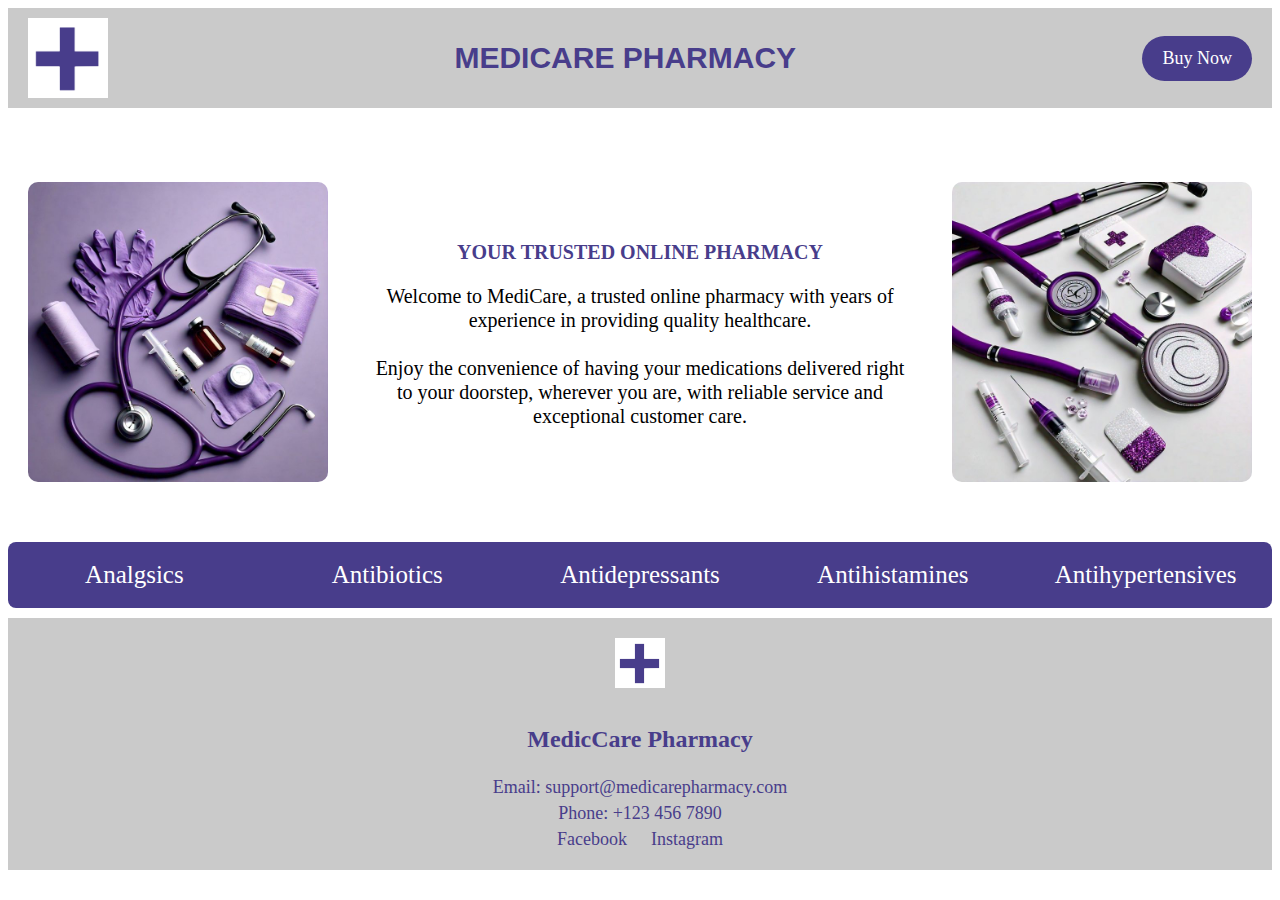
<file: index.html>
<!DOCTYPE html>
<html lang="en">
<head>
    <meta charset="UTF-8">
    <meta name="viewport" content="width=device-width, initial-scale=1.0">
    <title>MediCare Pharmacy</title>
    <link rel="stylesheet" href="index.css">
</head>
<body id="body1">
    <header class="header_1">
        <div class="flex-container">
            <img class="logo1" src="cross.png" alt="Logo">
            <h1 class="head">MEDICARE PHARMACY</h1>
            <div class="button-container">
                <div class="button">
                    <a href="buy.html">   
                        <h2 class="h2">Buy Now</h2>
                    </a>     
                </div>
            </div>
        </div>
    </header>
    <br><br><br>
    <div class="container">
        <div><img class="pic1" src="pharm1.jpeg" alt="Pharmacy Image 1"></div>
        <div class="text-container">
            <p class="p1">YOUR TRUSTED ONLINE PHARMACY</p>
            <p class="p2">Welcome to MediCare, a trusted online pharmacy with years of experience in providing quality healthcare.<br><br> Enjoy the convenience of having your medications delivered right to your doorstep, wherever you are, with reliable service and exceptional customer care.</p>
        </div>
        <div><img class="pic2" src="pharm2.jpeg" alt="Pharmacy Image 2"></div>
    </div>
    <br><br>
    <div class="flex-container1">
        <ul>
            <li><a href="analge.html">Analgsics</a></li>
            <li><a href="antibio.html">Antibiotics</a></li>
            <li><a href="antidep.html">Antidepressants</a></li>
            <li><a href="antihis.html">Antihistamines</a></li>
            <li><a href="anitihype.html">Antihypertensives</a></li>
        </ul>
    </div>
</body>
<footer class="footer">
    <div class="footer-logo">
        <img src="cross.png" alt="Logo" class="footer-logo-img">
        <p>MedicCare Pharmacy</p>
    </div>
    <div class="footer-contact">
        <p>Email: support@medicarepharmacy.com</p>
        <p>Phone: +123 456 7890</p>
    </div>
    <div class="footer-social">
        <a href="https://facebook.com/medicarepharmacy" target="_blank">Facebook</a>
        <a href="https://instagram.com/medicarepharmacy" target="_blank">Instagram</a>
    </div>
</footer>
</html>
</file>
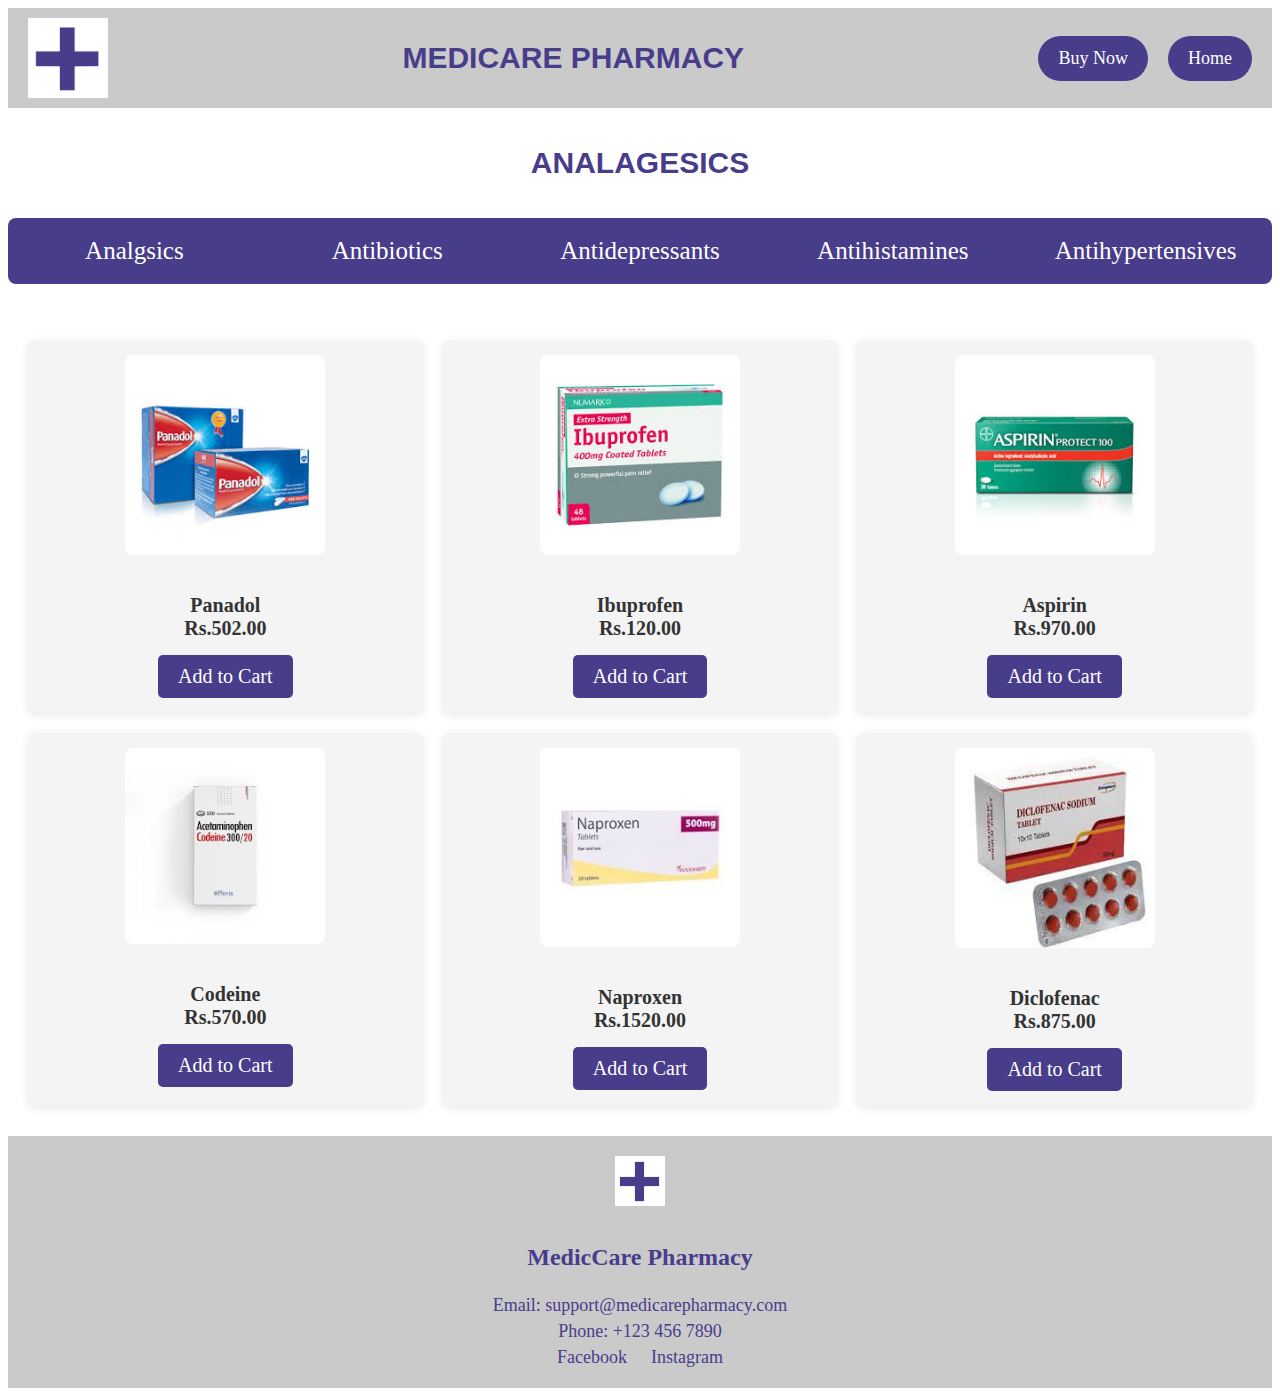
<file: analge.html>
<!DOCTYPE html>
<html lang="en">
<head>
    <meta charset="UTF-8">
    <meta name="viewport" content="width=device-width, initial-scale=1.0">
    <title>MediCare Pharmacy</title>
    <link rel="stylesheet" href="analge.css">
</head>
<body id="body1">
    <header class="header_1">
        <div class="flex-container">
            <img class="logo1" src="cross.png" alt="Logo">
            <h1 class="head">MEDICARE PHARMACY</h1>
            <div class="button-container">
                <div class="button">
                    <a href="buy.html">   
                        <h2 class="h2">Buy Now</h2>
                    </a>     
                </div>
                <div class="button">
                    <a href="index.html">
                        <h2 class="h2">Home</h2>
                    </a>
                </div>
            </div>
        </div>
    </header>
    <br>
    <h1><center>ANALAGESICS</center></h1>
    <br>
    <div class="flex-container1">
        <ul>
            <li><a href="analge.html">Analgsics</a></li>
            <li><a href="antibio.html">Antibiotics</a></li>
            <li><a href="antidep.html">Antidepressants</a></li>
            <li><a href="antihis.html">Antihistamines</a></li>
            <li><a href="anitihype.html">Antihypertensives</a></li>
        </ul>
    </div>
    <br><br>
    <div class="product-grid">
        <div class="product-item">
            <img src="panadol.jpeg" alt="Panadol">
            <p class="product-description">Panadol<br>Rs.502.00</p>
            <a href="buy.html">
                <button class="add-to-cart">Add to Cart</button>
            </a>
        </div>
        <div class="product-item">
            <img src="ibuprofen.jpeg" alt="Ibuprofen ">
            <p class="product-description">Ibuprofen<br>Rs.120.00</p>
            <a href="buy.html">
                <button class="add-to-cart">Add to Cart</button>
            </a>
        </div>
        <div class="product-item">
            <img src="asprin.jpeg" alt="Aspirin">
            <p class="product-description">Aspirin<br>Rs.970.00</p>
            <a href="buy.html">
                <button class="add-to-cart">Add to Cart</button>
            </a>
        </div>
        <div class="product-item">
            <img src="codeine.jpeg" alt="Codeine">
            <p class="product-description">Codeine<br>Rs.570.00</p>
            <a href="buy.html">
                <button class="add-to-cart">Add to Cart</button>
            </a>
        </div>
        <div class="product-item">
            <img src="naproxen.jpeg" alt="Naproxen">
            <p class="product-description">Naproxen<br>Rs.1520.00</p>
            <a href="buy.html">
                <button class="add-to-cart">Add to Cart</button>
            </a>
        </div>
        <div class="product-item">
            <img src="diclofenac.jpeg" alt="Diclofenac">
            <p class="product-description">Diclofenac<br>Rs.875.00</p>
            <a href="buy.html">
                <button class="add-to-cart">Add to Cart</button>
            </a>
        </div>
    </div>
<footer class="footer">
    <div class="footer-logo">
        <img src="cross.png" alt="Logo" class="footer-logo-img">
        <p>MedicCare Pharmacy</p>
    </div>
    <div class="footer-contact">
        <p>Email: support@medicarepharmacy.com</p>
        <p>Phone: +123 456 7890</p>
    </div>
    <div class="footer-social">
        <a href="https://facebook.com/medicarepharmacy" target="_blank">Facebook</a>
        <a href="https://instagram.com/medicarepharmacy" target="_blank">Instagram</a>
    </div>
</footer>
</html>
</file>
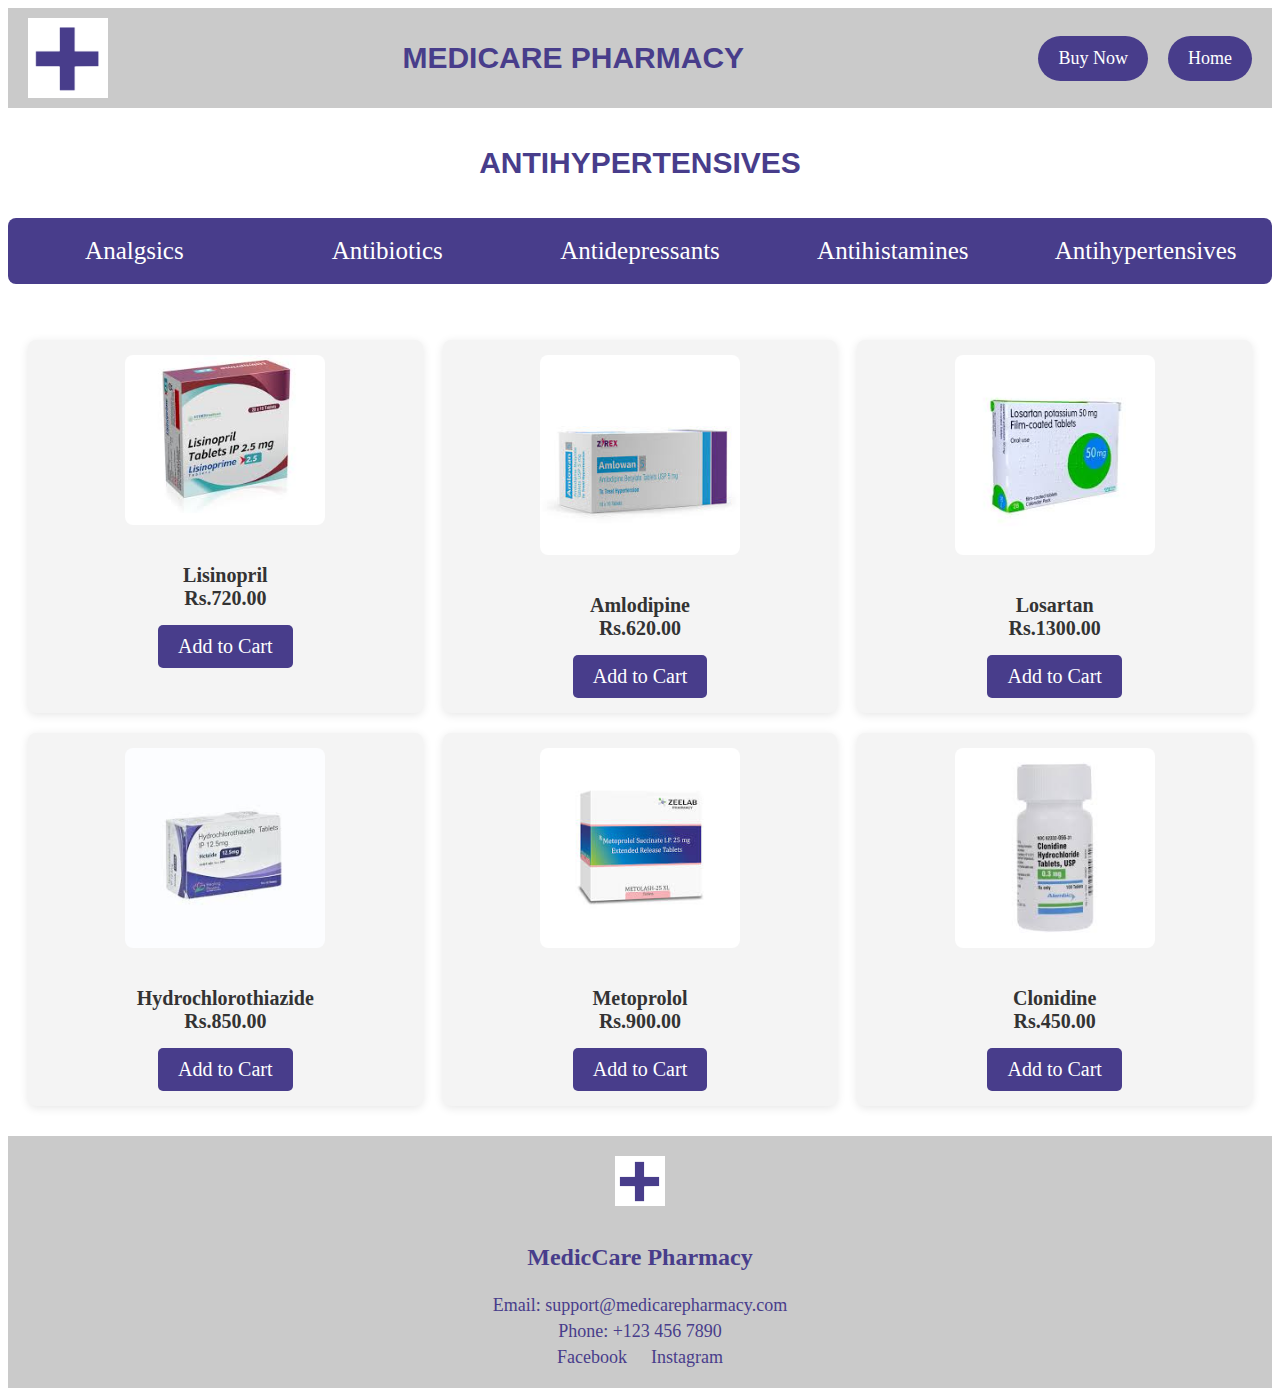
<file: anitihype.html>
<!DOCTYPE html>
<html lang="en">
<head>
    <meta charset="UTF-8">
    <meta name="viewport" content="width=device-width, initial-scale=1.0">
    <title>MediCare Pharmacy</title>
    <link rel="stylesheet" href="antihype.css">
</head>
<body id="body1">
    <header class="header_1">
        <div class="flex-container">
            <img class="logo1" src="cross.png" alt="Logo">
            <h1 class="head">MEDICARE PHARMACY</h1>
            <div class="button-container">
                <div class="button">
                    <a href="buy.html">   
                        <h2 class="h2">Buy Now</h2>
                    </a>     
                </div>
                <div class="button">
                    <a href="index.html">
                        <h2 class="h2">Home</h2>
                    </a>
                </div>
            </div>
        </div>
    </header>
    <br>
    <h1><center>ANTIHYPERTENSIVES</center></h1>
    <br>
    <div class="flex-container1">
        <ul>
            <li><a href="analge.html">Analgsics</a></li>
            <li><a href="antibio.html">Antibiotics</a></li>
            <li><a href="antidep.html">Antidepressants</a></li>
            <li><a href="antihis.html">Antihistamines</a></li>
            <li><a href="anitihype.html">Antihypertensives</a></li>
        </ul>
    </div>
    <br><br>
    <div class="product-grid">
        <div class="product-item">
            <img src="Lisinopril.jpeg" alt="Lisinopril">
            <p class="product-description">Lisinopril<br>Rs.720.00</p>
            <a href="buy.html">
                <button class="add-to-cart">Add to Cart</button>
            </a>
        </div>
        <div class="product-item">
            <img src="Amlodipine.jpeg" alt="Amlodipine ">
            <p class="product-description">Amlodipine<br>Rs.620.00</p>
            <a href="buy.html">
                <button class="add-to-cart">Add to Cart</button>
            </a>
        </div>
        <div class="product-item">
            <img src="Losartan.jpeg" alt="Losartan">
            <p class="product-description">Losartan<br>Rs.1300.00</p>
            <a href="buy.html">
                <button class="add-to-cart">Add to Cart</button>
            </a>
        </div>
        <div class="product-item">
            <img src="Hydrochlorothiazide.jpeg" alt="Hydrochlorothiazide">
            <p class="product-description">Hydrochlorothiazide<br>Rs.850.00</p>
            <a href="buy.html">
                <button class="add-to-cart">Add to Cart</button>
            </a>
        </div>
        <div class="product-item">
            <img src="Metoprolol.jpeg" alt="Metoprolol">
            <p class="product-description">Metoprolol<br>Rs.900.00</p>
            <a href="buy.html">
                <button class="add-to-cart">Add to Cart</button>
            </a>
        </div>
        <div class="product-item">
            <img src="Clonidine.jpeg" alt="Clonidine">
            <p class="product-description">Clonidine<br>Rs.450.00</p>
            <a href="buy.html">
                <button class="add-to-cart">Add to Cart</button>
            </a>
        </div>
    </div>
<footer class="footer">
    <div class="footer-logo">
        <img src="cross.png" alt="Logo" class="footer-logo-img">
        <p>MedicCare Pharmacy</p>
    </div>
    <div class="footer-contact">
        <p>Email: support@medicarepharmacy.com</p>
        <p>Phone: +123 456 7890</p>
    </div>
    <div class="footer-social">
        <a href="https://facebook.com/medicarepharmacy" target="_blank">Facebook</a>
        <a href="https://instagram.com/medicarepharmacy" target="_blank">Instagram</a>
    </div>
</footer>
</html>
</file>
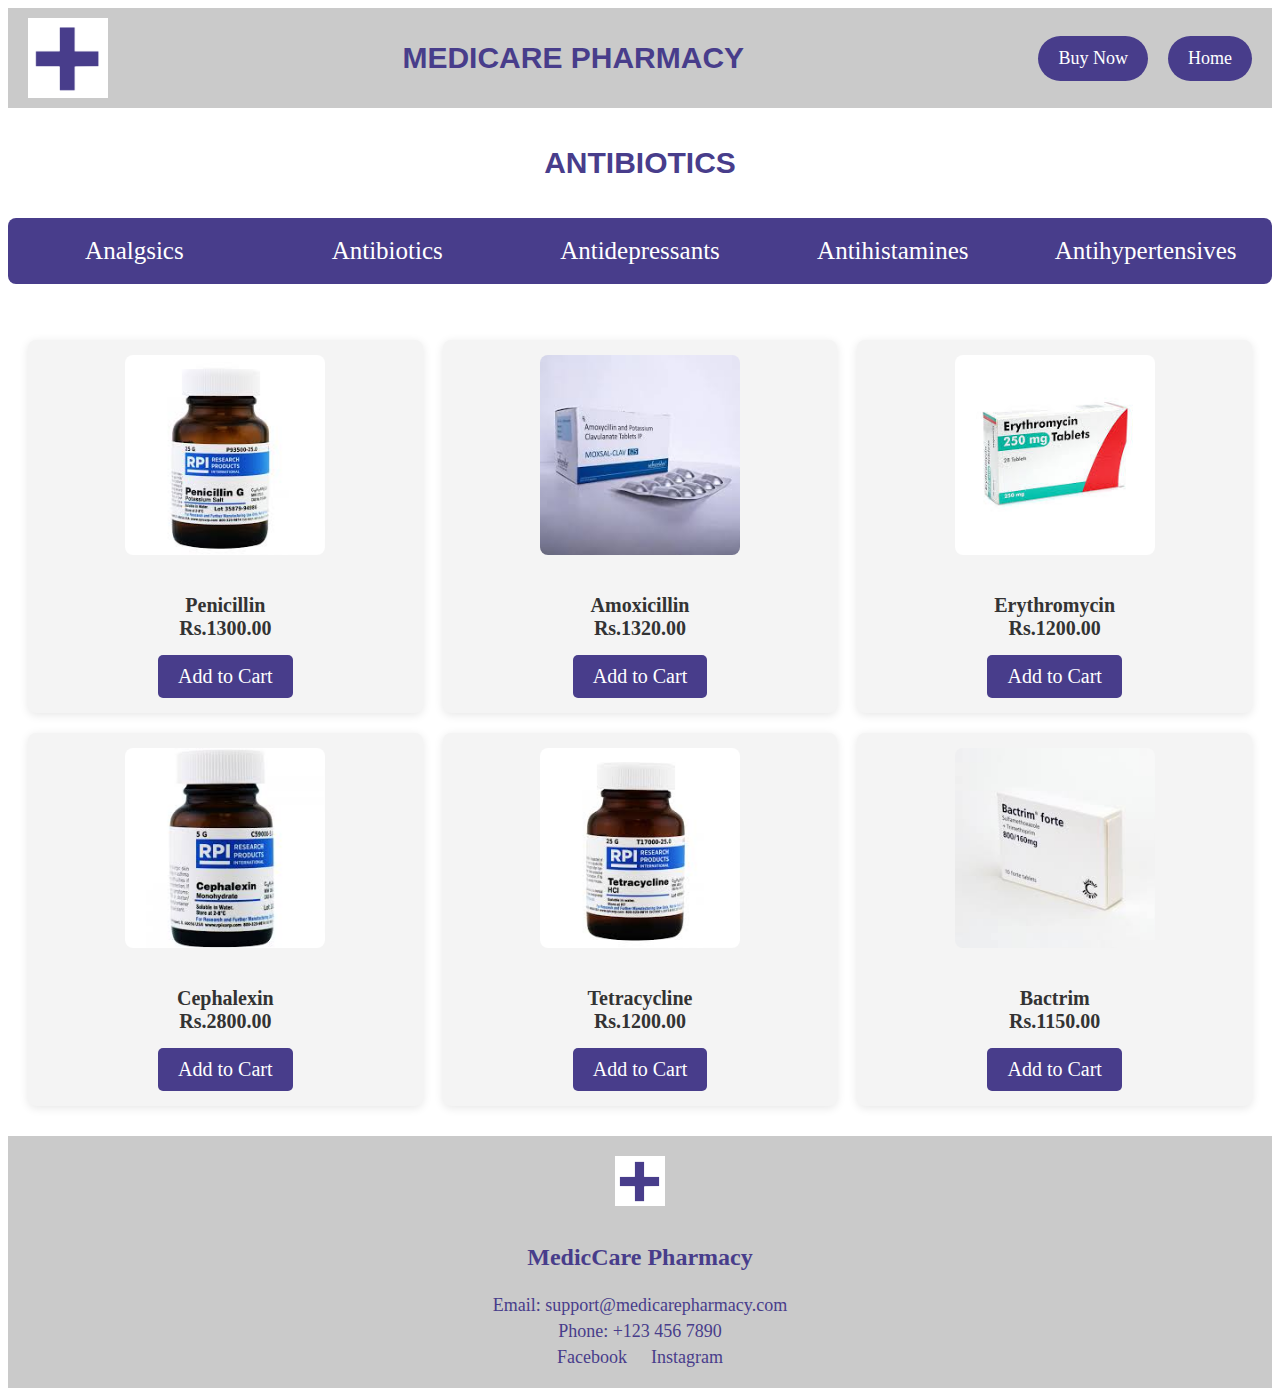
<file: antibio.html>
<!DOCTYPE html>
<html lang="en">
<head>
    <meta charset="UTF-8">
    <meta name="viewport" content="width=device-width, initial-scale=1.0">
    <title>MediCare Pharmacy</title>
    <link rel="stylesheet" href="antibio.css">
</head>
<body id="body1">
    <header class="header_1">
        <div class="flex-container">
            <img class="logo1" src="cross.png" alt="Logo">
            <h1 class="head">MEDICARE PHARMACY</h1>
            <div class="button-container">
                <div class="button">
                    <a href="buy.html">   
                        <h2 class="h2">Buy Now</h2>
                    </a>     
                </div>
                <div class="button">
                    <a href="index.html">
                        <h2 class="h2">Home</h2>
                    </a>
                </div>
            </div>
        </div>
    </header>
    <br>
    <h1><center>ANTIBIOTICS</center></h1>
    <br>
    <div class="flex-container1">
        <ul>
            <li><a href="analge.html">Analgsics</a></li>
            <li><a href="antibio.html">Antibiotics</a></li>
            <li><a href="antidep.html">Antidepressants</a></li>
            <li><a href="antihis.html">Antihistamines</a></li>
            <li><a href="anitihype.html">Antihypertensives</a></li>
        </ul>
    </div>
    <br><br>
    <div class="product-grid">
        <div class="product-item">
            <img src="penicillin.jpeg" alt="Penicillin">
            <p class="product-description">Penicillin<br>Rs.1300.00</p>
            <a href="buy.html">
                <button class="add-to-cart">Add to Cart</button>
            </a>
        </div>
        <div class="product-item">
            <img src="amoxicillin.jpeg" alt="Amoxicillin ">
            <p class="product-description">Amoxicillin <br>Rs.1320.00</p>
            <a href="buy.html">
                <button class="add-to-cart">Add to Cart</button>
            </a>
        </div>
        <div class="product-item">
            <img src="erythromycin.jpeg" alt="Erythromycin">
            <p class="product-description">Erythromycin<br>Rs.1200.00</p>
            <a href="buy.html">
                <button class="add-to-cart">Add to Cart</button>
            </a>
        </div>
        <div class="product-item">
            <img src="cephalexin.jpeg" alt="Cephalexin">
            <p class="product-description">Cephalexin<br>Rs.2800.00</p>
            <a href="buy.html">
                <button class="add-to-cart">Add to Cart</button>
            </a>
        </div>
        <div class="product-item">
            <img src="tetracycline.jpeg" alt="Tetracycline">
            <p class="product-description">Tetracycline<br>Rs.1200.00</p>
            <a href="buy.html">
                <button class="add-to-cart">Add to Cart</button>
            </a>
        </div>
        <div class="product-item">
            <img src="bactrim.jpeg" alt="Bactrim">
            <p class="product-description">Bactrim<br>Rs.1150.00</p>
            <a href="buy.html">
                <button class="add-to-cart">Add to Cart</button>
            </a>
        </div>
    </div>
<footer class="footer">
    <div class="footer-logo">
        <img src="cross.png" alt="Logo" class="footer-logo-img">
        <p>MedicCare Pharmacy</p>
    </div>
    <div class="footer-contact">
        <p>Email: support@medicarepharmacy.com</p>
        <p>Phone: +123 456 7890</p>
    </div>
    <div class="footer-social">
        <a href="https://facebook.com/medicarepharmacy" target="_blank">Facebook</a>
        <a href="https://instagram.com/medicarepharmacy" target="_blank">Instagram</a>
    </div>
</footer>
</html>
</file>
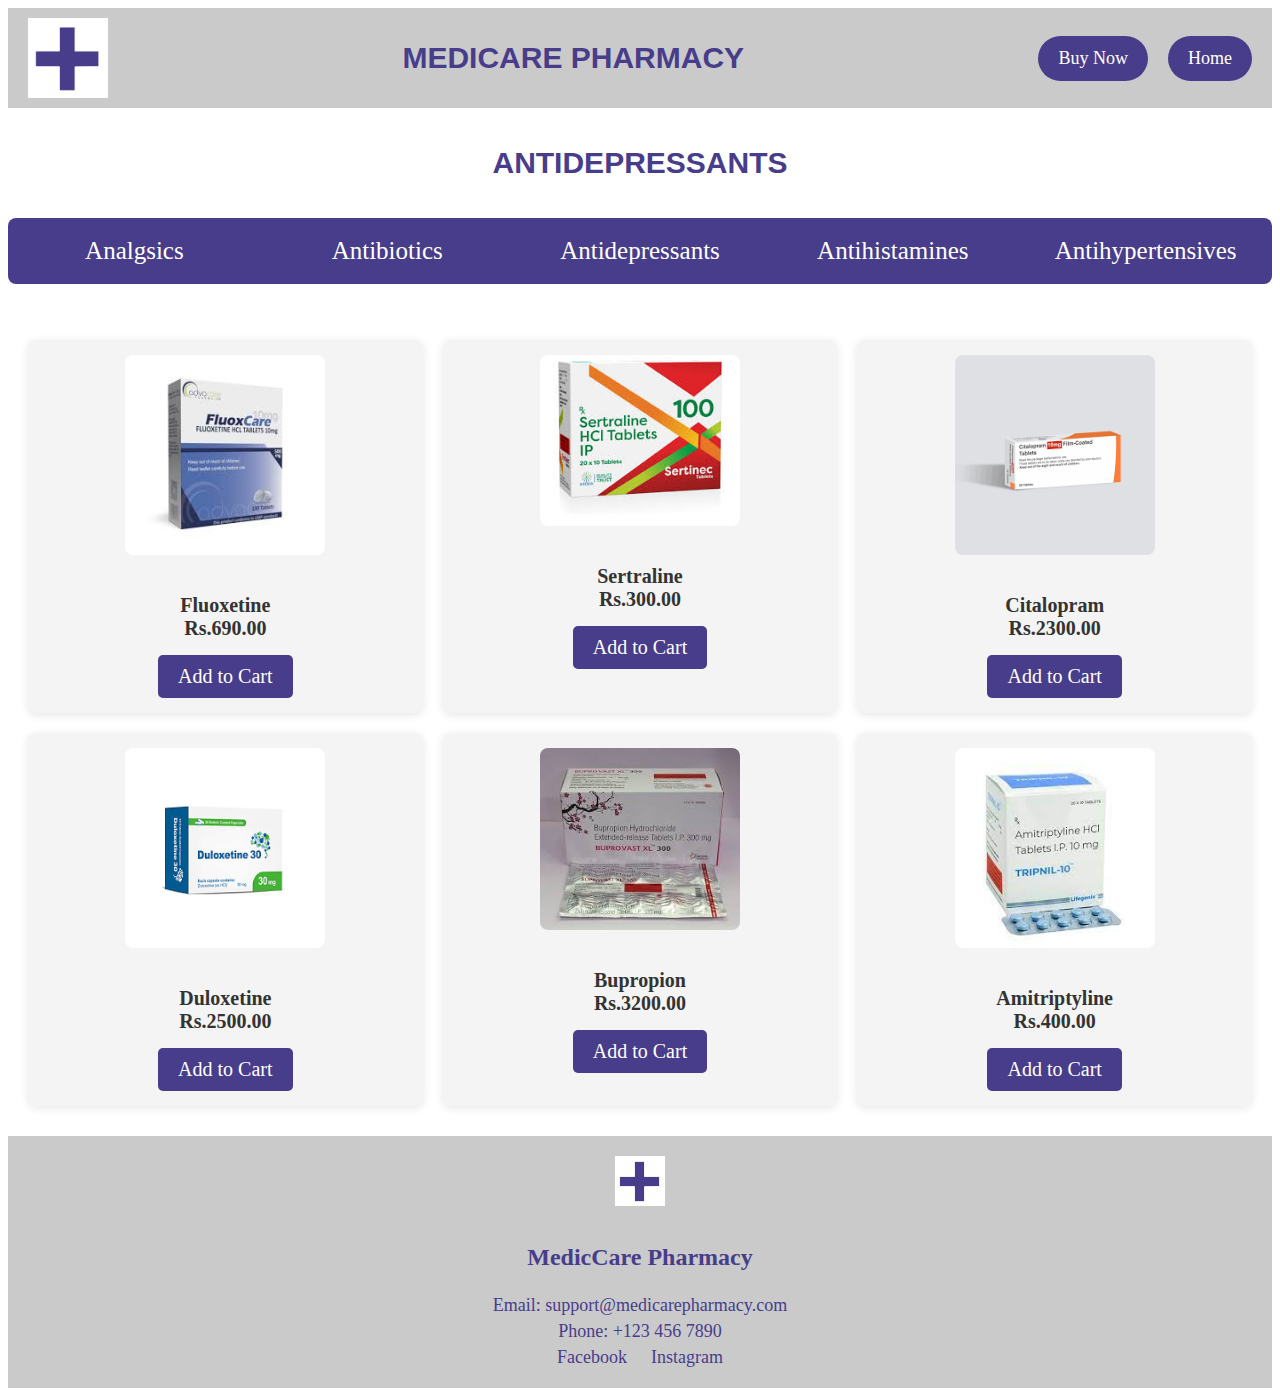
<file: antidep.html>
<!DOCTYPE html>
<html lang="en">
<head>
    <meta charset="UTF-8">
    <meta name="viewport" content="width=device-width, initial-scale=1.0">
    <title>MediCare Pharmacy</title>
    <link rel="stylesheet" href="antidep.css">
</head>
<body id="body1">
    <header class="header_1">
        <div class="flex-container">
            <img class="logo1" src="cross.png" alt="Logo">
            <h1 class="head">MEDICARE PHARMACY</h1>
            <div class="button-container">
                <div class="button">
                    <a href="buy.html">   
                        <h2 class="h2">Buy Now</h2>
                    </a>     
                </div>
                <div class="button">
                    <a href="index.html">
                        <h2 class="h2">Home</h2>
                    </a>
                </div>
            </div>
        </div>
    </header>
    <br>
    <h1><center>ANTIDEPRESSANTS</center></h1>
    <br>
    <div class="flex-container1">
        <ul>
            <li><a href="analge.html">Analgsics</a></li>
            <li><a href="antibio.html">Antibiotics</a></li>
            <li><a href="antidep.html">Antidepressants</a></li>
            <li><a href="antihis.html">Antihistamines</a></li>
            <li><a href="anitihype.html">Antihypertensives</a></li>
        </ul>
    </div>
    <br><br>
    <div class="product-grid">
        <div class="product-item">
            <img src="Fluoxetine.jpeg" alt="Fluoxetine">
            <p class="product-description">Fluoxetine<br>Rs.690.00</p>
            <a href="buy.html">
                <button class="add-to-cart">Add to Cart</button>
            </a>
        </div>
        <div class="product-item">
            <img src="Sertraline.jpeg" alt="Sertraline ">
            <p class="product-description">Sertraline<br>Rs.300.00</p>
            <a href="buy.html">
                <button class="add-to-cart">Add to Cart</button>
            </a>
        </div>
        <div class="product-item">
            <img src="Citalopram.png" alt="Citalopram">
            <p class="product-description">Citalopram<br>Rs.2300.00</p>
            <a href="buy.html">
                <button class="add-to-cart">Add to Cart</button>
            </a>
        </div>
        <div class="product-item">
            <img src="Duloxetine.png" alt="Duloxetine">
            <p class="product-description">Duloxetine<br>Rs.2500.00</p>
            <a href="buy.html">
                <button class="add-to-cart">Add to Cart</button>
            </a>
        </div>
        <div class="product-item">
            <img src="Bupropion.jpeg" alt="Bupropion">
            <p class="product-description">Bupropion<br>Rs.3200.00</p>
            <a href="buy.html">
                <button class="add-to-cart">Add to Cart</button>
            </a>
        </div>
        <div class="product-item">
            <img src="Amitriptyline.jpeg" alt="Amitriptyline">
            <p class="product-description">Amitriptyline<br>Rs.400.00</p>
            <a href="buy.html">
                <button class="add-to-cart">Add to Cart</button>
            </a>
        </div>
    </div>
<footer class="footer">
    <div class="footer-logo">
        <img src="cross.png" alt="Logo" class="footer-logo-img">
        <p>MedicCare Pharmacy</p>
    </div>
    <div class="footer-contact">
        <p>Email: support@medicarepharmacy.com</p>
        <p>Phone: +123 456 7890</p>
    </div>
    <div class="footer-social">
        <a href="https://facebook.com/medicarepharmacy" target="_blank">Facebook</a>
        <a href="https://instagram.com/medicarepharmacy" target="_blank">Instagram</a>
    </div>
</footer>
</html>
</file>
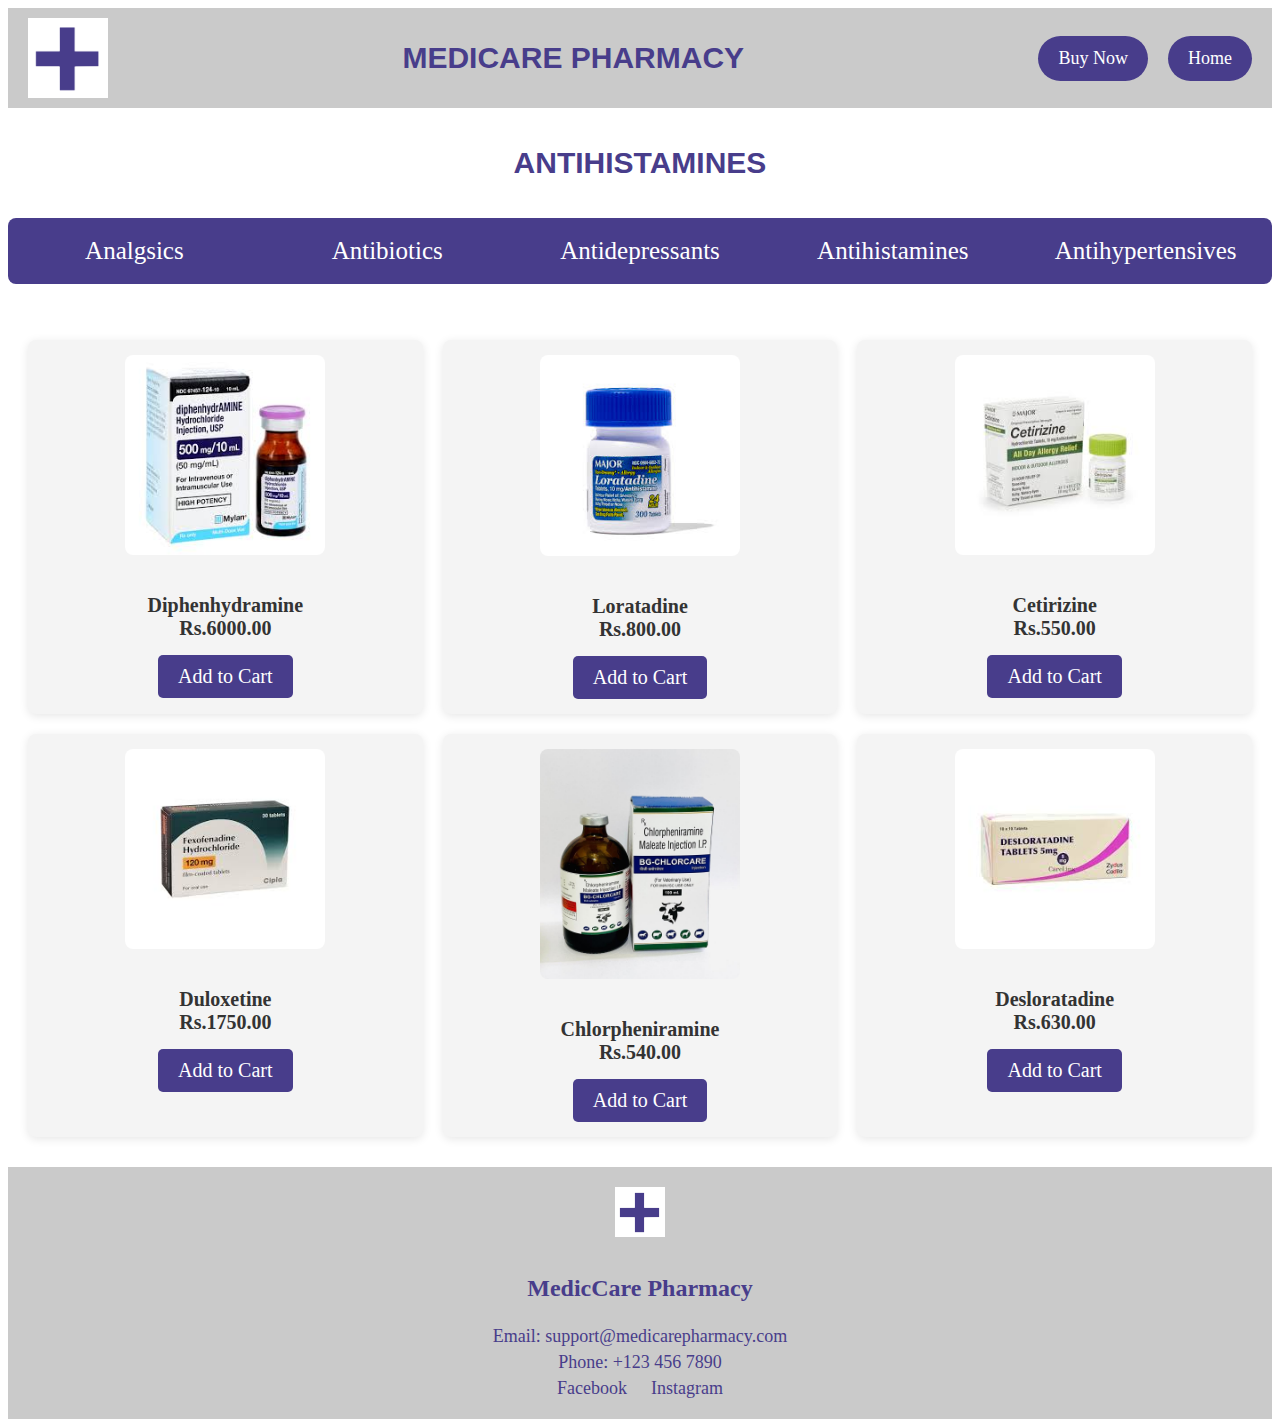
<file: antihis.html>
<!DOCTYPE html>
<html lang="en">
<head>
    <meta charset="UTF-8">
    <meta name="viewport" content="width=device-width, initial-scale=1.0">
    <title>MediCare Pharmacy</title>
    <link rel="stylesheet" href="antihis.css">
</head>
<body id="body1">
    <header class="header_1">
        <div class="flex-container">
            <img class="logo1" src="cross.png" alt="Logo">
            <h1 class="head">MEDICARE PHARMACY</h1>
            <div class="button-container">
                <div class="button">
                    <a href="buy.html">   
                        <h2 class="h2">Buy Now</h2>
                    </a>     
                </div>
                <div class="button">
                    <a href="index.html">
                        <h2 class="h2">Home</h2>
                    </a>
                </div>
            </div>
        </div>
    </header>
    <br>
    <h1><center>ANTIHISTAMINES</center></h1>
    <br>
    <div class="flex-container1">
        <ul>
            <li><a href="analge.html">Analgsics</a></li>
            <li><a href="antibio.html">Antibiotics</a></li>
            <li><a href="antidep.html">Antidepressants</a></li>
            <li><a href="antihis.html">Antihistamines</a></li>
            <li><a href="anitihype.html">Antihypertensives</a></li>
        </ul>
    </div>
    <br><br>
    <div class="product-grid">
        <div class="product-item">
            <img src="Diphenhydramine.jpeg" alt="Diphenhydramine">
            <p class="product-description">Diphenhydramine<br>Rs.6000.00</p>
            <a href="buy.html">
                <button class="add-to-cart">Add to Cart</button>
            </a>
        </div>
        <div class="product-item">
            <img src="Loratadine.jpeg" alt="Loratadine ">
            <p class="product-description">Loratadine<br>Rs.800.00</p>
            <a href="buy.html">
                <button class="add-to-cart">Add to Cart</button>
            </a>
        </div>
        <div class="product-item">
            <img src="Cetirizine.jpeg" alt="Cetirizine">
            <p class="product-description">Cetirizine<br>Rs.550.00</p>
            <a href="buy.html">
                <button class="add-to-cart">Add to Cart</button>
            </a>
        </div>
        <div class="product-item">
            <img src="Fexofenadine.jpeg" alt="Fexofenadine">
            <p class="product-description">Duloxetine<br>Rs.1750.00</p>
            <a href="buy.html">
                <button class="add-to-cart">Add to Cart</button>
            </a>
        </div>
        <div class="product-item">
            <img src="Chlorpheniramine.jpg" alt="Chlorpheniramine">
            <p class="product-description">Chlorpheniramine<br>Rs.540.00</p>
            <a href="buy.html">
                <button class="add-to-cart">Add to Cart</button>
            </a>
        </div>
        <div class="product-item">
            <img src="Desloratadine.jpeg" alt="Desloratadine">
            <p class="product-description">Desloratadine<br>Rs.630.00</p>
            <a href="buy.html">
                <button class="add-to-cart">Add to Cart</button>
            </a>
        </div>
    </div>
<footer class="footer">
    <div class="footer-logo">
        <img src="cross.png" alt="Logo" class="footer-logo-img">
        <p>MedicCare Pharmacy</p>
    </div>
    <div class="footer-contact">
        <p>Email: support@medicarepharmacy.com</p>
        <p>Phone: +123 456 7890</p>
    </div>
    <div class="footer-social">
        <a href="https://facebook.com/medicarepharmacy" target="_blank">Facebook</a>
        <a href="https://instagram.com/medicarepharmacy" target="_blank">Instagram</a>
    </div>
</footer>
</html>
</file>
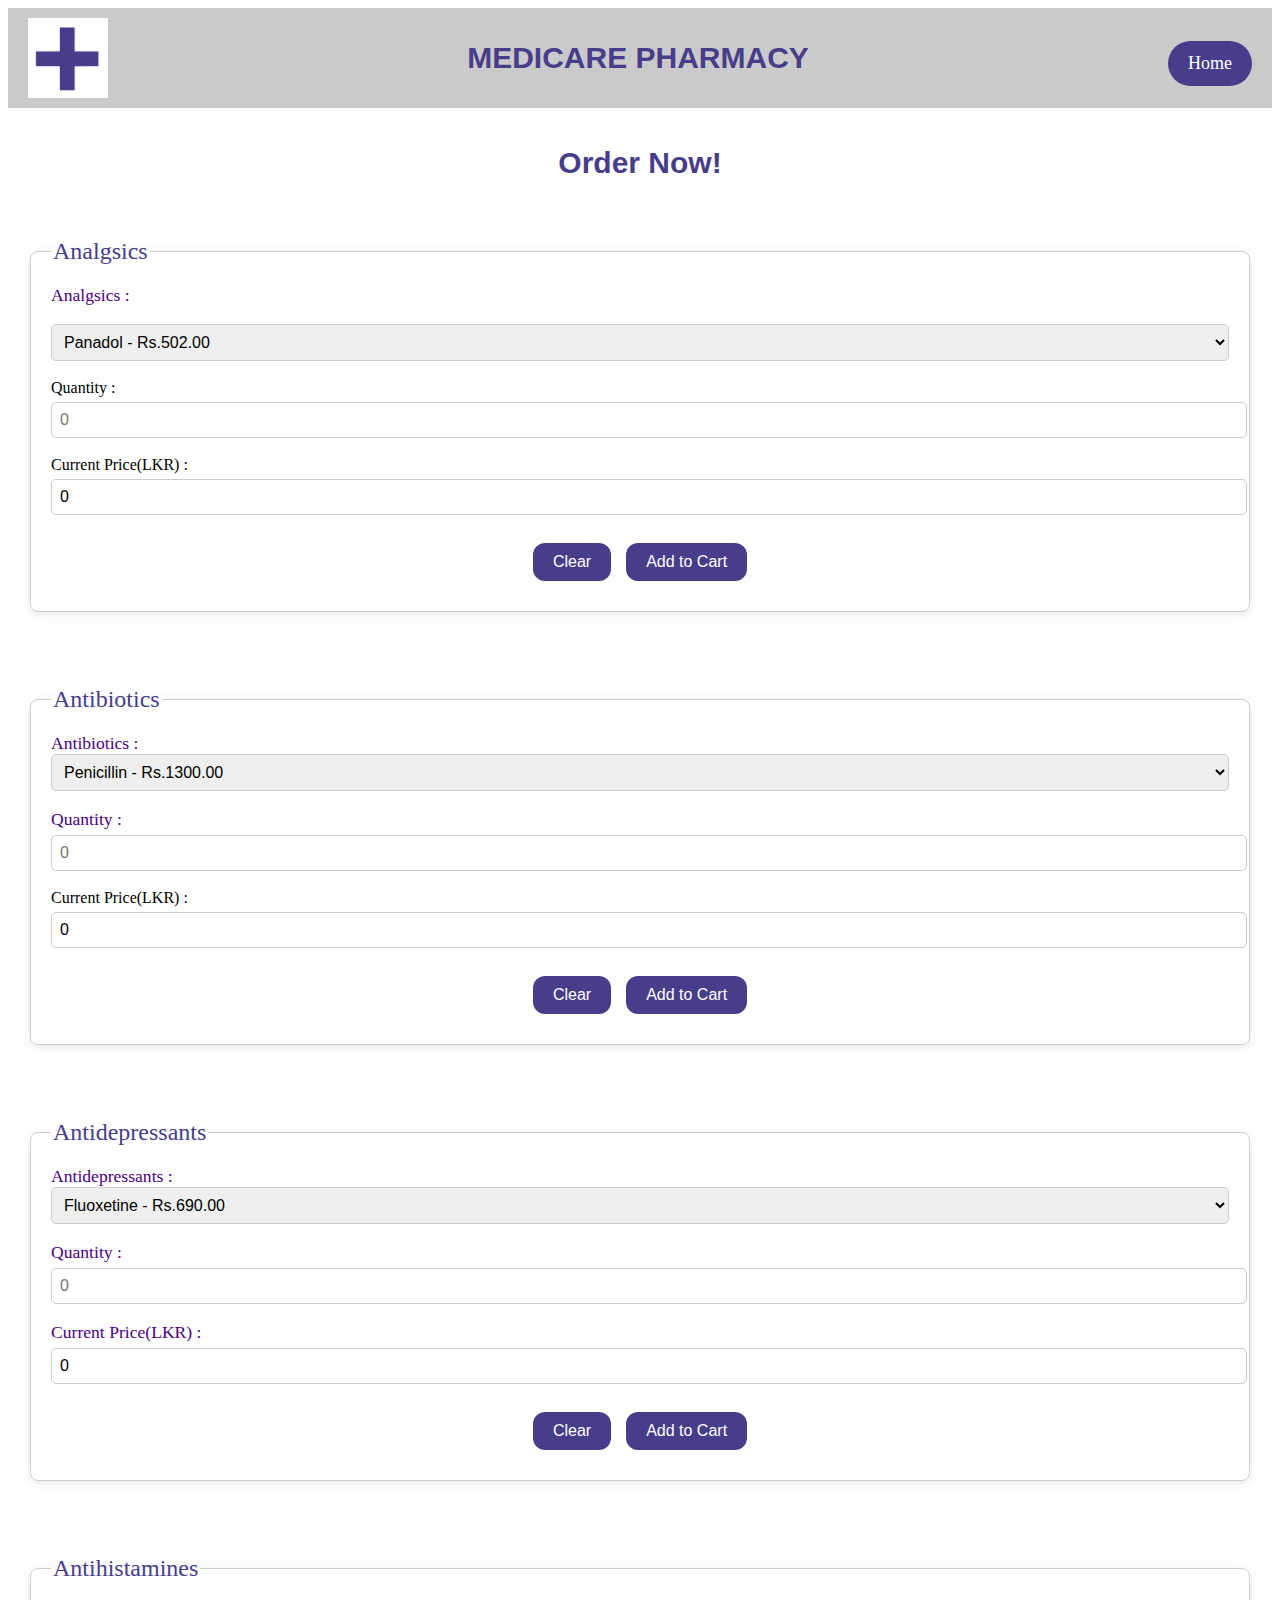
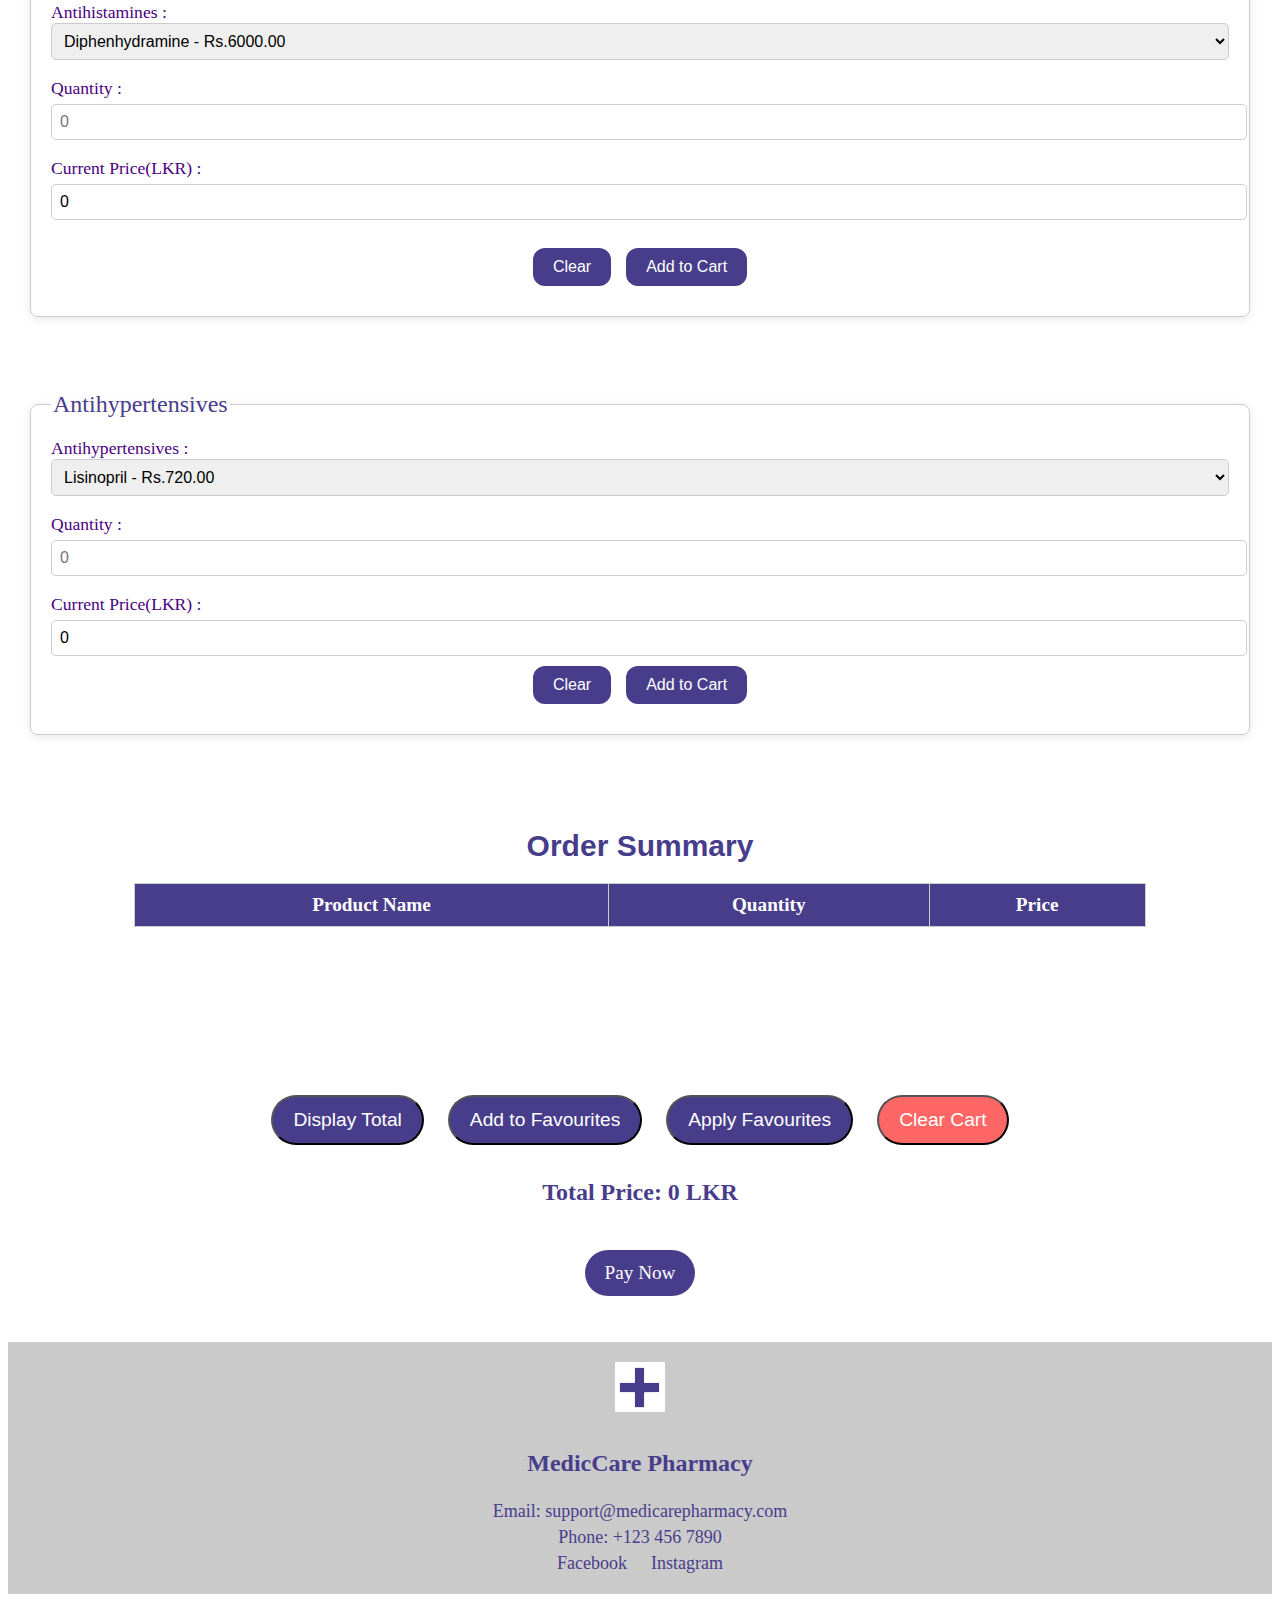
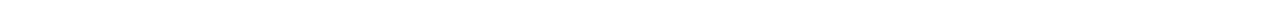
<file: buy.html>
<!DOCTYPE html>
<html lang="en">
<head>
    <meta charset="UTF-8">
    <meta name="viewport" content="width=device-width, initial-scale=1.0">
    <title>MediCare Pharmacy</title>
    <link rel="stylesheet" href="buy.css">
    <script src="main.js" defer></script>
</head>
<body id="body1">
    <header class="header_1">
        <div class="flex-container">
            <img class="logo1" src="cross.png" alt="Logo">
            <h1 class="head">MEDICARE PHARMACY</h1>
            <div class="button-container">
                <div class="button">
                    <a href="index.html">
                        <h2 class="h2">Home</h2>
                    </a>
                </div>
            </div>
        </div>
    </header>
    <br>
    <h1><center>Order Now!</center></h1>
    <br>
    <section class="categories">
        <fieldset class="category1">
            <legend class="l1">Analgsics</legend>
            <div class="form-container">
                <label for="coslbl" class="l2">Analgsics : </label><br><br>
                <select name="coslbl" id="dropdown">
                    <option value="">Panadol - Rs.502.00</option>
                    <option value="">Ibuprofen - Rs.120.00</option>
                    <option value="">Aspirin - Rs.970.00</option>
                    <option value="">Codeine - Rs.570.00</option>
                    <option value="">Naproxen - Rs.1520.00</option>
                    <option value="">Diclofenac - Rs.875.00</option>
                </div>
            </select><br><br>
            <span class="form-container">
                <label for="quality" class="qualitylbl">Quantity : </label>
                <input type="number" min="0" placeholder="0" id="qualityinput">
            </span>
            <br><br>
            <label for="currentPrice"class="currentPrice">Current Price(LKR) : </label>
            <input type="number" min="0" readonly value="0" id="currentPriceinput">
            <br><br>
            <div class="button-container">
                <button id="clearBtn">Clear</button>
                <button id="addtocartbtn">Add to Cart</button>
            </div>
        </fieldset><br><br><br>
        <fieldset class="category1">
            <legend class="l1">Antibiotics</legend>
            <div class="form-container" id="form-container1">
                <label for="coslbl" class="l2">Antibiotics : </label>
                <select name="coslbl" id="">
                    <option value="">Penicillin - Rs.1300.00</option>
                    <option value="">Amoxicillin - Rs.1320.00</option>
                    <option value="">Erythromycin - Rs.1200.00</option>
                    <option value="">Cephalexin - Rs.2800.00</option>
                    <option value="">Tetracycline - Rs.1200.00</option>
                    <option value="">Bactrim - Rs.1150.00</option>
            </div>
            </select><br> <br>
            <label for="quality" class="l2">Quantity : </label>
            <input type="number" min="0" placeholder="0" id="qualityinput" >
            <br><br>
            <label for="currentPrice" class="currentPrice" class="l2">Current Price(LKR) : </label>
            <input type="number" min="0" readonly value="0"  id="currentPriceinput">
            <br><br>
            <div class="button-container">
                <button id="clearBtn">Clear</button>
                <button id="addtocartbtn">Add to Cart</button>
            </div>
        </fieldset><br><br><br>
        <fieldset class="category1">
            <legend class="l1">Antidepressants</legend>
            <div class="form-container" id="form-container1">
                <label for="coslbl" class="l2">Antidepressants : </label>
                <select name="coslbl" id="">
                    <option value="">Fluoxetine - Rs.690.00</option>
                    <option value="">Setraline - Rs.300.00</option>
                    <option value="">Citalopram - Rs.2300.00</option>
                    <option value="">Duloxetine - Rs.2500.00</option>
                    <option value="">Bupropion - Rs.3200.00</option>
                    <option value="">Amitriptyline - Rs.400.00</option>
            </div>
            </select><br> <br>
            <label for="quality" class="l2">Quantity : </label>
            <input type="number" min="0" placeholder="0" id="qualityinput" >
            <br><br>
            <label for="currentPrice" class="l2" class="currentPrice">Current Price(LKR) : </label>
            <input type="number" min="0" readonly value="0" id="currentPriceinput">
            <br><br>
            <div class="button-container">
                <button id="clearBtn">Clear</button>
                <button id="addtocartbtn">Add to Cart</button>
            </div>
        </fieldset><br><br><br>
        <fieldset class="category1">
            <legend class="l1">Antihistamines</legend>
            <div class="form-container" id="form-container1">
                <label for="coslbl" class="l2">Antihistamines : </label>
                <select name="coslbl" id="">
                    <option value="">Diphenhydramine - Rs.6000.00</option>
                    <option value="">Loratadine - Rs.800.00</option>
                    <option value="">Cetirizine - Rs.550.00</option>
                    <option value="">Duloxetine - Rs.1750.00</option>
                    <option value="">Chlorpheniramine - Rs.540.00</option>
                    <option value="">Desloratadine - Rs.630.00</option>
            </div>
            </select><br> <br>
            <label for="quality" class="l2">Quantity : </label>
            <input type="number" min="0" placeholder="0" id="qualityinput" >
            <br><br>
            <label for="currentPrice" class="l2" class="currentPrice">Current Price(LKR) : </label>
            <input type="number" min="0" readonly value="0" id="currentPriceinput">
            <br><br>
            <div class="button-container">
                <button id="clearBtn">Clear</button>
                <button id="addtocartbtn">Add to Cart</button>
            </div>
        </fieldset><br><br><br>
        <fieldset class="category1">
            <legend class="l1">Antihypertensives</legend>
            <div class="form-container" id="form-container1">
                <label for="coslbl" class="l2">Antihypertensives : </label>
                <select name="coslbl" id="">
                    <option value="">Lisinopril - Rs.720.00</option>
                    <option value="">Amlodipine - Rs.620.00</option>
                    <option value="">Losartan - Rs.1300.00</option>
                    <option value="">Hydrochlorothiazide - Rs.850.00</option>
                    <option value="">Metoprolol - Rs.900.00</option>
                    <option value="">Clonidine - Rs.450.00</option>
            </div>
            </select><br> <br>
            <label for="quality" class="l2">Quantity : </label>
            <input type="number" min="0" placeholder="0" id="qualityinput" >
            <br><br>
            <label for="currentPrice" class="l2" class="currentPrice">Current Price(LKR) : </label>
            <input type="number" min="0" readonly value="0" id="currentPriceinput">
            <div class="button-container">
                <button id="clearBtn">Clear</button>
                <button id="addtocartbtn">Add to Cart</button>
            </div>
        </fieldset><br><br><br>
    </section>
    <center><h1>Order Summary</h1></center>
    <table id="order-summary">
        <thead>
            <tr>
                <th>Product Name</th>
                <th>Quantity</th>
                <th>Price</th>
            </tr>
        </thead>
        <tbody>
        </tbody>
    </table><br><br><br><br><br><br>
    <center>
        <button class="btn1" id="displayTotalBtn">Display Total</button>
        <button class="btn1" id="addToFavouritesBtn">Add to Favourites</button>
        <button class="btn1" id="applyFavouritesBtn">Apply Favourites</button>
        <button class="btn1" id="clearCartBtn">Clear Cart</button>
    </center>
    <center>
        <p class="tot" id="totalPrice">Total Price: 0 LKR</p>
        <a class="btn2" id="paynowBtn" href="pay.html">Pay Now</a>
    </center>
    <br><br>
<footer class="footer">
    <div class="footer-logo">
        <img src="cross.png" alt="Logo" class="footer-logo-img">
        <p>MedicCare Pharmacy</p>
    </div>
    <div class="footer-contact">
        <p>Email: support@medicarepharmacy.com</p>
        <p>Phone: +123 456 7890</p>
    </div>
    <div class="footer-social">
        <a href="https://facebook.com/medicarepharmacy" target="_blank">Facebook</a>
        <a href="https://instagram.com/medicarepharmacy" target="_blank">Instagram</a>
    </div>
</footer>
</html>
</file>
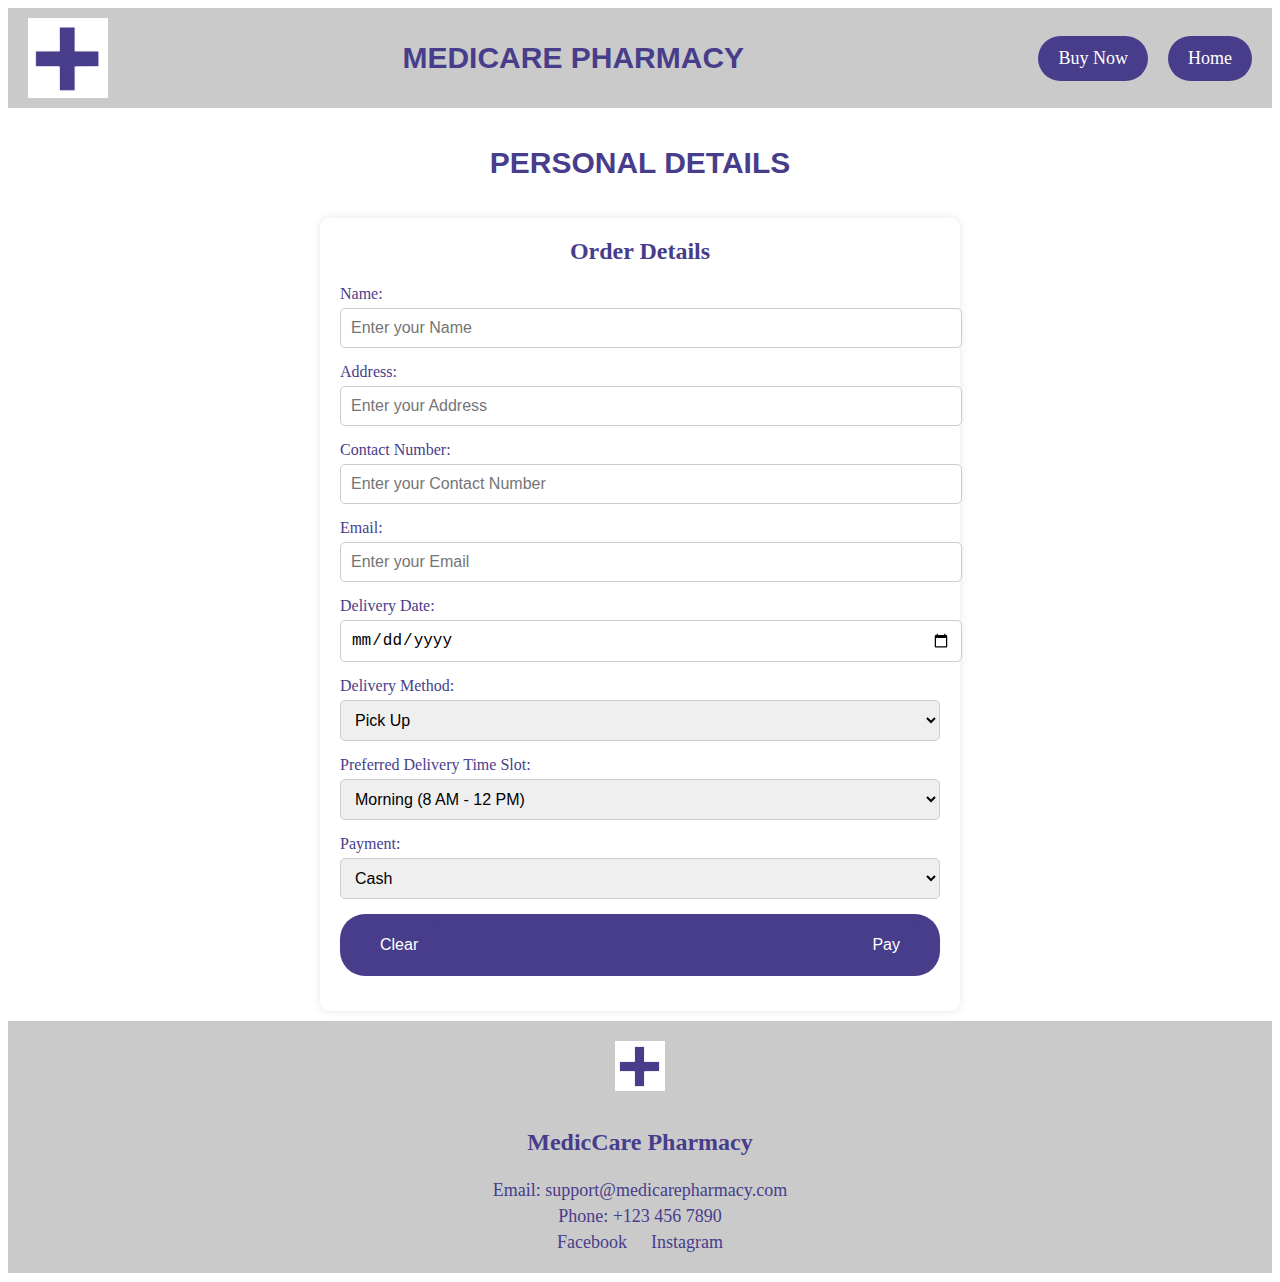
<file: pay.html>
<!DOCTYPE html>
<html lang="en">
<head>
    <meta charset="UTF-8">
    <meta name="viewport" content="width=device-width, initial-scale=1.0">
    <title>MediCare Pharmacy</title>
    <link rel="stylesheet" href="pay.css">
    <script src="paynow.js" defer></script>
</head>
<body id="body1">
    <header class="header_1">
        <div class="flex-container">
            <img class="logo1" src="cross.png" alt="Logo">
            <h1 class="head">MEDICARE PHARMACY</h1>
            <div class="button-container">
                <div class="button">
                    <a href="buy.html">   
                        <h2 class="h2">Buy Now</h2>
                    </a>     
                </div>
                <div class="button">
                    <a href="index.html">
                        <h2 class="h2">Home</h2>
                    </a>
                </div>
            </div>
        </div>
    </header>
    <br>
    <h1><center>PERSONAL DETAILS</center></h1>
    <br>
    <section>
        <div class="grid-container">
            <form class="form-container1" id="form-container1">
                <legend class="l1">Order Details</legend>
                <div class="full-width">
                    <label for="name">Name:</label>
                    <input type="text" id="name" name="name" placeholder="Enter your Name">
                </div>
                <div class="full-width">
                    <label for="address">Address:</label>
                    <input type="text" id="address" name="address" placeholder="Enter your Address">
                </div>
                <div>
                    <label for="contact">Contact Number:</label>
                    <input type="tel" id="contact" name="contact" placeholder="Enter your Contact Number">               
                </div>
                <div>
                    <label for="email">Email:</label>
                    <input type="email" id="email" name="email" placeholder="Enter your Email">
                </div>
                <div>
                    <label for="delivery date">Delivery Date:</label>
                    <input type="date" id="delivery-date" name="delivery-date" required>
                </div>
                <div>
                    <label for="delivery-method">Delivery Method:</label>
                    <select id="delivery-method" name="delivery-method" required>
                        <option value="pick-up">Pick Up</option>
                        <option value="delivery">Delivery</option>
                    </select>
                </div>
                <div>
                    <label for="time-slot">Preferred Delivery Time Slot:</label>
                    <select id="time-slot" name="time-slot">
                        <option value="morning">Morning (8 AM - 12 PM)</option>
                        <option value="afternoon">Afternoon (12 PM - 4 PM)</option>
                        <option value="evening">Evening (4 PM - 8 PM)</option>
                    </select>
                </div>
                <div>
                    <label for="payment=method">Payment:</label>
                    <select id="payment-method" name="payment-method">
                        <option value="cash">Cash</option>
                        <option value="card">Card</option>
                    </select>
                </div>
                <div class="full-width">
                    <div class="button">
                        <button type="reset">Clear</button>
                        <button id="submitPaymentBtn">Pay</button>
                    </div>
                </div>
            </form> 
        </div>
    </section>

    <!-- Thank You Popup -->
    <div id="overlay"></div>
    <div id="thankYouPopup">
        <p>Thank you for placing this order. Hope you have a nice day!</p>
        <button id="closePopup">Close</button>
    </div>

    <footer class="footer">
        <div class="footer-logo">
            <img src="cross.png" alt="Logo" class="footer-logo-img">
            <p>MedicCare Pharmacy</p>
        </div>
        <div class="footer-contact">
            <p>Email: support@medicarepharmacy.com</p>
            <p>Phone: +123 456 7890</p>
        </div>
        <div class="footer-social">
            <a href="https://facebook.com/medicarepharmacy" target="_blank">Facebook</a>
            <a href="https://instagram.com/medicarepharmacy" target="_blank">Instagram</a>
        </div>
    </footer>
</body>
</html>
</file>
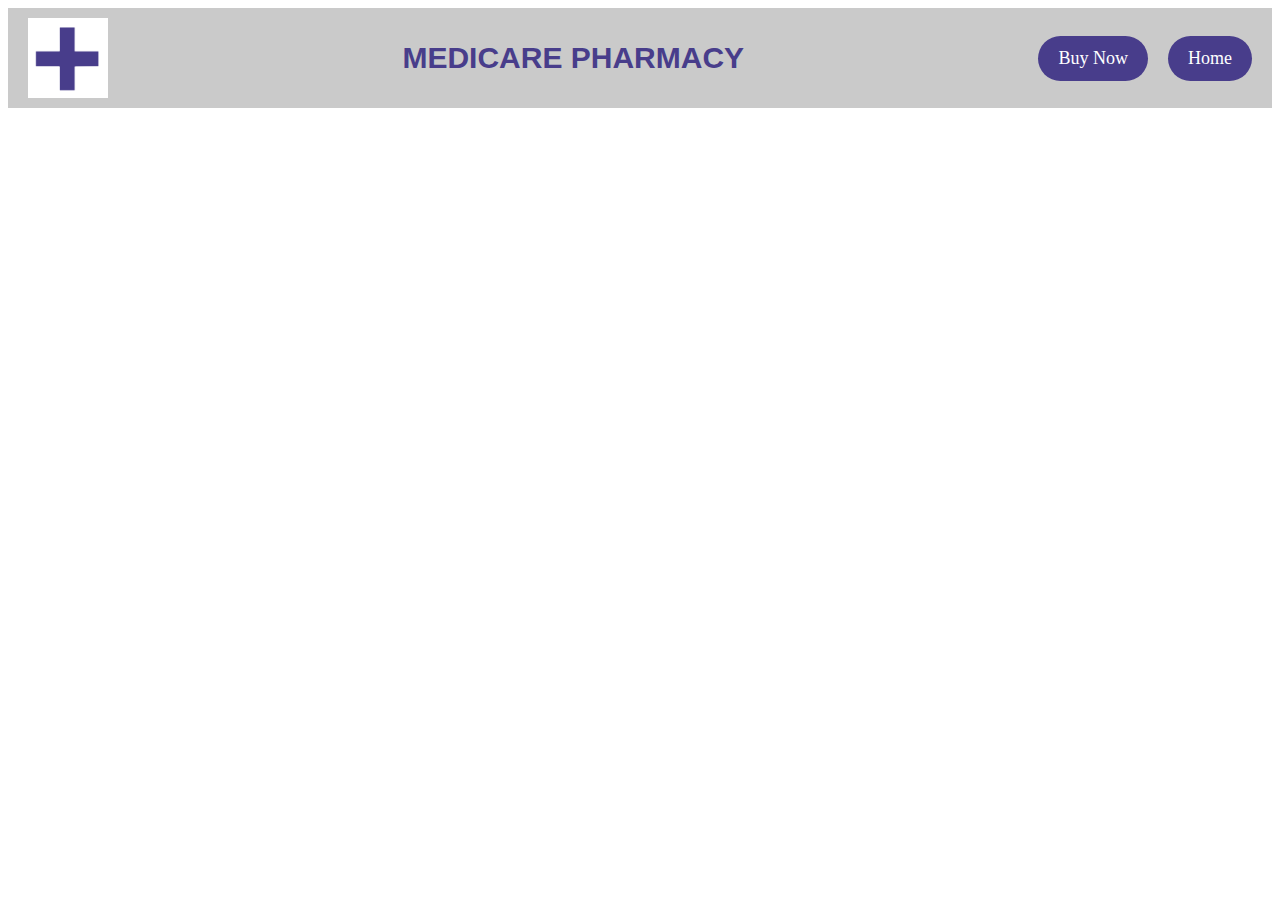
<file: view.html>
<!DOCTYPE html>
<html lang="en">
<head>
    <meta charset="UTF-8">
    <meta name="viewport" content="width=device-width, initial-scale=1.0">
    <title>MediCare Pharmacy</title>
    <link rel="stylesheet" href="view.css">
</head>
<body id="body1">
    <header class="header_1">
        <div class="flex-container">
            <img class="logo1" src="cross.png" alt="Logo">
            <h1 class="head">MEDICARE PHARMACY</h1>
            <div class="button-container">
                <div class="button">
                    <a href="buy.html">   
                        <h2 class="h2">Buy Now</h2>
                    </a>     
                </div>
                <div class="button">
                    <a href="index.html"> 
                        <h2 class="h2">Home</h2>
                    </a>    
                </div>
            </div>
        </div>
    </header>
    <br><br><br>
</file>
<file: index.css>
ul {
    list-style-type: none;
    margin: 0;
    padding:0;
    overflow: hidden;
    background-color: darkslateblue;
    font-size:25px;
    border-radius: 8px;
}
li a {
    display: block;
    color:white;
    text-align: center;
    padding: 14px 30px;
    text-decoration: none;
    transition: 0.5s ease-in;
}
.header_1 {
    width: 100%;
    background-color: rgba(128, 128, 128, 0.418); 
    padding: 10px 0;
}
.flex-container {
    display: flex;
    justify-content: space-between; 
    align-items: center; 
    padding: 0 20px; 
}
.logo1 {
    width: 80px;
    height: 80px;
}
.head{
    color: darkslateblue;
    font-size: 30px; 
    font-weight: bold; 
    margin-left: 0px;
    font-family:  Helvetica, sans-serif;
}
.button-container {
    display: flex;
    gap: 20px; 
}
.button {
    display: flex;
    justify-content: center;
    align-items: center;
    background-color: darkslateblue;
    color: darkpurple; 
    border-radius: 25px; 
    padding: 12px 20px;
    cursor: pointer;
    transition: background-color 0.3s ease, transform 0.3s ease;
    text-decoration: none; 
}
.button a {
    color: white; 
    text-decoration: none;  
}
.button:hover {
    background-color: #bba6f4;
    transform: scale(1.05);
    color: white;  
}
.button:hover a {
    color: darkslateblue; 
}
.h2 {
    font-size: 18px;
    font-weight: normal;
    margin: 0;
    text-align: center;
    text-decoration: none;
}

/* Responsive design: Stack elements on small screens */
@media screen and (max-width: 768px) {
    .flex-container {
        flex-direction: column; /* Stack logo, title, and buttons vertically */
        align-items: center; /* Center align the content */
    }

    .button-container {
        flex-direction: column; /* Stack the buttons vertically */
        gap: 10px;
        margin-top: 20px;
    }

    .logo1 {
        width: 60px; /* Smaller logo on smaller screens */
        height: 60px;
    }

    h1 {
        font-size: 24px; /* Adjust title font size */
    }
}
.container {
    display: flex;
    align-items: center;
    justify-content: space-between;
    gap: 20px; 
    padding: 20px; 
}
.pic1, .pic2 {
    height: 300px; 
    width: auto;
    border-radius: 10px;
}
.text-container {
    flex: 1; 
    padding: 0 20px; 
}
/* .p1 {
    font-size: 20px; 
    font-weight: bold;
    color: #2c3e50; 
    text-align: center; 
    margin-bottom: 10px; 
}
.p2 {
    font-size: 16px;
    line-height: 1.6; 
    color: #34495e; 
    text-align: center; 
    max-width: 700px; 
    margin: 0 auto; 
} */

/* Media Query for smaller screens (responsive layout) */
@media screen and (max-width: 768px) {
    .container {
        flex-direction: column; 
        align-items: center; 
    }

    .pic1, .pic2 {
        height: 250px; 
    }

    .text-container {
        padding: 0 10px; 
    }
}
.p1{
    /* margin-left: 3px; */
    color: darkslateblue;
    font-size: 20px;
    font-weight: bold;
    text-align: center;
}
.p2{
    font-size: 20px;
    line-height: 24px;
    text-align: center;
}
.flex-container1 {
    display: flex;
    flex-wrap: wrap; 
    justify-content: space-between; 
  }
  .flex-container1 ul {
    padding: 0;
    margin: 0;
    display: flex;
    flex-wrap: wrap;
    width: 100%;
  }
  .flex-container1 li {
    list-style: none; 
    width: 20%; 
    box-sizing: border-box; 
    padding: 5px;
  }
  .flex-container1 a {
    text-decoration: none; 
    transition: background-color 0.3s ease, color 0.3s ease;
  }
  .flex-container1 a:hover {
    background-color: #DDD5F3; 
    color: darkslateblue; 
  }
.footer {
    background-color: rgba(128, 128, 128, 0.418); 
    padding: 20px;
    text-align: center; 
    margin-top: 10px;
}
.footer-logo {
    margin-bottom: 15px;
}
.footer-logo-img {
    width: 50px;
    height: 50px;
    margin-bottom: 10px;
}
.footer-logo p {
    font-size: 24px;
    font-weight: bold;
    color: darkslateblue;
}
.footer-contact p {
    font-size: 18px;
    margin: 5px 0;
    color: darkslateblue;
}
.footer-social a {
    text-decoration: none;
    margin: 0 10px;
    font-size: 18px;
    color: darkslateblue;
}
.footer-social a:hover {
    text-decoration: underline;
}

/* Responsiveness for smaller screens */
@media (max-width: 600px) {
    .footer {
        padding: 15px;
    }

    .footer-logo img {
        width: 40px;
        height: 40px;
    }

    .footer-logo p, .footer-contact p, .footer-social a {
        font-size: 12px;
    }

    .footer-social a {
        margin: 0 5px;
    }
}
</file>
<file: analge.css>
ul {
    list-style-type: none;
    margin: 0;
    padding:0;
    overflow: hidden;
    background-color: darkslateblue;
    font-size:25px;
    border-radius: 8px;
}
li a {
    display: block;
    color:white;
    text-align: center;
    padding: 14px 30px;
    text-decoration: none;
    transition: 0.5s ease-in;
}
.header_1 {
    width: 100%;
    background-color: rgba(128, 128, 128, 0.418); 
    padding: 10px 0;
}
.flex-container {
    display: flex;
    justify-content: space-between; 
    align-items: center; 
    padding: 0 20px; 
}
.logo1 {
    width: 80px;
    height: 80px;
}
h1 {
    color: darkslateblue;
    font-size: 30px; 
    font-weight: bold; 
    margin-left: 0px;
    font-family:  Helvetica, sans-serif;
}
.head{
    color: darkslateblue;
    font-size: 30px; 
    font-weight: bold; 
    margin-left: 0px;
    font-family:  Helvetica, sans-serif;
}
.button-container {
    display: flex;
    gap: 20px; 
}
.button {
    display: flex;
    justify-content: center;
    align-items: center;
    background-color: darkslateblue;
    color: white;
    border-radius: 25px; 
    padding: 12px 20px;
    cursor: pointer;
    transition: background-color 0.3s ease, transform 0.3s ease;
}
.button:hover {
    background-color: #bba6f4;
    transform: scale(1.05);
    color: darkslateblue;
}
.h2 {
    font-size: 18px;
    font-weight: normal;
    margin: 0;
    text-align: center;
    color: white;
    text-decoration: none;
}
a {
    text-decoration: none; /* Removes underline from links */
}
.flex-container1 {
    display: flex;
    flex-wrap: wrap; 
    justify-content: space-between; 
  }
  .flex-container1 ul {
    padding: 0;
    margin: 0;
    display: flex;
    flex-wrap: wrap;
    width: 100%;
  }
  .flex-container1 li {
    list-style: none; 
    width: 20%; 
    box-sizing: border-box; 
    padding: 5px;
  }
  .flex-container1 a {
    text-decoration: none; 
    transition: background-color 0.3s ease, color 0.3s ease;
  }
  .flex-container1 a:hover {
    background-color: #DDD5F3; 
    color: darkslateblue; 
  }

/* Responsive design: Stack elements on small screens */
@media screen and (max-width: 768px) {
    .flex-container {
        flex-direction: column; /* Stack logo, title, and buttons vertically */
        align-items: center; /* Center align the content */
    }

    .button-container {
        flex-direction: column; /* Stack the buttons vertically */
        gap: 10px;
        margin-top: 20px;
    }

    .logo1 {
        width: 60px; /* Smaller logo on smaller screens */
        height: 60px;
    }

    h1 {
        font-size: 24px; /* Adjust title font size */
    }
}
.product-grid {
    display: grid;
    grid-template-columns: repeat(3, 1fr); 
    grid-gap: 20px; 
    padding: 20px;
}
.product-item {
    background-color: #f4f4f4; 
    padding: 15px;
    text-align: center;
    border-radius: 8px; 
    box-shadow: 0 2px 10px rgba(0, 0, 0, 0.1);
}
.product-item img {
    width: 100%;
    height: auto;
    max-width: 200px; 
    margin-bottom: 15px;
    border-radius: 8px;
}
.product-description {
    font-size: 20px;
    margin-bottom: 15px;
    color: #333;
    font-weight: bold;
}
.add-to-cart {
    background-color: darkslateblue; 
    color: white;
    padding: 10px 20px;
    border: none;
    border-radius: 5px;
    cursor: pointer;
    font-size: 20px;
    transition: background-color 0.3s;
    font-family: 'Times New Roman', Times, serif;
}
.add-to-cart:hover {
    background-color: #bba6f4; 
    color: darkslateblue;
}
.footer {
    background-color: rgba(128, 128, 128, 0.418); 
    padding: 20px;
    text-align: center; 
    margin-top: 10px;
}
.footer-logo {
    margin-bottom: 15px;
}
.footer-logo-img {
    width: 50px;
    height: 50px;
    margin-bottom: 10px;
}
.footer-logo p {
    font-size: 24px;
    font-weight: bold;
    color: darkslateblue;
}
.footer-contact p {
    font-size: 18px;
    margin: 5px 0;
    color: darkslateblue;
}
.footer-social a {
    text-decoration: none;
    margin: 0 10px;
    font-size: 18px;
    color: darkslateblue;
}
.footer-social a:hover {
    text-decoration: underline;
}

/* Responsiveness for smaller screens */
@media (max-width: 600px) {
    .footer {
        padding: 15px;
    }

    .footer-logo img {
        width: 40px;
        height: 40px;
    }

    .footer-logo p, .footer-contact p, .footer-social a {
        font-size: 12px;
    }

    .footer-social a {
        margin: 0 5px;
    }
}
</file>
<file: antihype.css>
ul {
    list-style-type: none;
    margin: 0;
    padding:0;
    overflow: hidden;
    background-color: darkslateblue;
    font-size:25px;
    border-radius: 8px;
}
li a {
    display: block;
    color:white;
    text-align: center;
    padding: 14px 30px;
    text-decoration: none;
    transition: 0.5s ease-in;
}
.header_1 {
    width: 100%;
    background-color: rgba(128, 128, 128, 0.418); 
    padding: 10px 0;
}
.flex-container {
    display: flex;
    justify-content: space-between; 
    align-items: center; 
    padding: 0 20px; 
}
.logo1 {
    width: 80px;
    height: 80px;
}
h1 {
    color: darkslateblue;
    font-size: 30px; 
    font-weight: bold; 
    margin-left: 0px;
    font-family:  Helvetica, sans-serif;
}
.head{
    color: darkslateblue;
    font-size: 30px; 
    font-weight: bold; 
    margin-left: 0px;
    font-family:  Helvetica, sans-serif;
}
.button-container {
    display: flex;
    gap: 20px; 
}
.button {
    display: flex;
    justify-content: center;
    align-items: center;
    background-color: darkslateblue;
    color: white;
    border-radius: 25px; 
    padding: 12px 20px;
    cursor: pointer;
    transition: background-color 0.3s ease, transform 0.3s ease;
}
.button:hover {
    background-color: #bba6f4;
    transform: scale(1.05);
    color: darkslateblue;
}
.h2 {
    font-size: 18px;
    font-weight: normal;
    margin: 0;
    text-align: center;
    color: white;
    text-decoration: none;
}
a {
    text-decoration: none; /* Removes underline from links */
}
.flex-container1 {
    display: flex;
    flex-wrap: wrap; 
    justify-content: space-between; 
  }
  .flex-container1 ul {
    padding: 0;
    margin: 0;
    display: flex;
    flex-wrap: wrap;
    width: 100%;
  }
  .flex-container1 li {
    list-style: none; 
    width: 20%; 
    box-sizing: border-box; 
    padding: 5px;
  }
  .flex-container1 a {
    text-decoration: none; 
    transition: background-color 0.3s ease, color 0.3s ease;
  }
  .flex-container1 a:hover {
    background-color: #DDD5F3; 
    color: darkslateblue; 
  }

/* Responsive design: Stack elements on small screens */
@media screen and (max-width: 768px) {
    .flex-container {
        flex-direction: column; /* Stack logo, title, and buttons vertically */
        align-items: center; /* Center align the content */
    }

    .button-container {
        flex-direction: column; /* Stack the buttons vertically */
        gap: 10px;
        margin-top: 20px;
    }

    .logo1 {
        width: 60px; /* Smaller logo on smaller screens */
        height: 60px;
    }

    h1 {
        font-size: 24px; /* Adjust title font size */
    }
}
.product-grid {
    display: grid;
    grid-template-columns: repeat(3, 1fr); 
    grid-gap: 20px; 
    padding: 20px;
}
.product-item {
    background-color: #f4f4f4; 
    padding: 15px;
    text-align: center;
    border-radius: 8px; 
    box-shadow: 0 2px 10px rgba(0, 0, 0, 0.1);
}
.product-item img {
    width: 100%;
    height: auto;
    max-width: 200px; 
    margin-bottom: 15px;
    border-radius: 8px;
}
.product-description {
    font-size: 20px;
    margin-bottom: 15px;
    color: #333;
    font-weight: bold;
}
.add-to-cart {
    background-color: darkslateblue; 
    color: white;
    padding: 10px 20px;
    border: none;
    border-radius: 5px;
    cursor: pointer;
    font-size: 20px;
    transition: background-color 0.3s;
    font-family: 'Times New Roman', Times, serif;
}
.add-to-cart:hover {
    background-color: #bba6f4; 
    color: darkslateblue;
}
.footer {
    background-color: rgba(128, 128, 128, 0.418); 
    padding: 20px;
    text-align: center; 
    margin-top: 10px;
}
.footer-logo {
    margin-bottom: 15px;
}
.footer-logo-img {
    width: 50px;
    height: 50px;
    margin-bottom: 10px;
}
.footer-logo p {
    font-size: 24px;
    font-weight: bold;
    color: darkslateblue;
}
.footer-contact p {
    font-size: 18px;
    margin: 5px 0;
    color: darkslateblue;
}
.footer-social a {
    text-decoration: none;
    margin: 0 10px;
    font-size: 18px;
    color: darkslateblue;
}
.footer-social a:hover {
    text-decoration: underline;
}

/* Responsiveness for smaller screens */
@media (max-width: 600px) {
    .footer {
        padding: 15px;
    }

    .footer-logo img {
        width: 40px;
        height: 40px;
    }

    .footer-logo p, .footer-contact p, .footer-social a {
        font-size: 12px;
    }

    .footer-social a {
        margin: 0 5px;
    }
}
</file>
<file: antibio.css>
ul {
    list-style-type: none;
    margin: 0;
    padding:0;
    overflow: hidden;
    background-color: darkslateblue;
    font-size:25px;
    border-radius: 8px;
}
li a {
    display: block;
    color:white;
    text-align: center;
    padding: 14px 30px;
    text-decoration: none;
    transition: 0.5s ease-in;
}
.header_1 {
    width: 100%;
    background-color: rgba(128, 128, 128, 0.418); 
    padding: 10px 0;
}
.flex-container {
    display: flex;
    justify-content: space-between; 
    align-items: center; 
    padding: 0 20px; 
}
.logo1 {
    width: 80px;
    height: 80px;
}
h1 {
    color: darkslateblue;
    font-size: 30px; 
    font-weight: bold; 
    margin-left: 0px;
    font-family:  Helvetica, sans-serif;
}
.head{
    color: darkslateblue;
    font-size: 30px; 
    font-weight: bold; 
    margin-left: 0px;
    font-family:  Helvetica, sans-serif;
}
.button-container {
    display: flex;
    gap: 20px; 
}
.button {
    display: flex;
    justify-content: center;
    align-items: center;
    background-color: darkslateblue;
    color: white;
    border-radius: 25px; 
    padding: 12px 20px;
    cursor: pointer;
    transition: background-color 0.3s ease, transform 0.3s ease;
}
.button:hover {
    background-color: #bba6f4;
    transform: scale(1.05);
    color: darkslateblue;
}
.h2 {
    font-size: 18px;
    font-weight: normal;
    margin: 0;
    text-align: center;
    color: white;
    text-decoration: none;
}
a {
    text-decoration: none; /* Removes underline from links */
}
.flex-container1 {
    display: flex;
    flex-wrap: wrap; 
    justify-content: space-between; 
  }
  .flex-container1 ul {
    padding: 0;
    margin: 0;
    display: flex;
    flex-wrap: wrap;
    width: 100%;
  }
  .flex-container1 li {
    list-style: none; 
    width: 20%; 
    box-sizing: border-box; 
    padding: 5px;
  }
  .flex-container1 a {
    text-decoration: none; 
    transition: background-color 0.3s ease, color 0.3s ease;
  }
  .flex-container1 a:hover {
    background-color: #DDD5F3; 
    color: darkslateblue; 
  }

/* Responsive design: Stack elements on small screens */
@media screen and (max-width: 768px) {
    .flex-container {
        flex-direction: column; /* Stack logo, title, and buttons vertically */
        align-items: center; /* Center align the content */
    }

    .button-container {
        flex-direction: column; /* Stack the buttons vertically */
        gap: 10px;
        margin-top: 20px;
    }

    .logo1 {
        width: 60px; /* Smaller logo on smaller screens */
        height: 60px;
    }

    h1 {
        font-size: 24px; /* Adjust title font size */
    }
}
.product-grid {
    display: grid;
    grid-template-columns: repeat(3, 1fr); 
    grid-gap: 20px; 
    padding: 20px;
}
.product-item {
    background-color: #f4f4f4; 
    padding: 15px;
    text-align: center;
    border-radius: 8px; 
    box-shadow: 0 2px 10px rgba(0, 0, 0, 0.1);
}
.product-item img {
    width: 100%;
    height: auto;
    max-width: 200px; 
    margin-bottom: 15px;
    border-radius: 8px;
}
.product-description {
    font-size: 20px;
    margin-bottom: 15px;
    color: #333;
    font-weight: bold;
}
.add-to-cart {
    background-color: darkslateblue; 
    color: white;
    padding: 10px 20px;
    border: none;
    border-radius: 5px;
    cursor: pointer;
    font-size: 20px;
    transition: background-color 0.3s;
    font-family: 'Times New Roman', Times, serif;
}
.add-to-cart:hover {
    background-color: #bba6f4; 
    color: darkslateblue;
}
.footer {
    background-color: rgba(128, 128, 128, 0.418); 
    padding: 20px;
    text-align: center; 
    margin-top: 10px;
}
.footer-logo {
    margin-bottom: 15px;
}
.footer-logo-img {
    width: 50px;
    height: 50px;
    margin-bottom: 10px;
}
.footer-logo p {
    font-size: 24px;
    font-weight: bold;
    color: darkslateblue;
}
.footer-contact p {
    font-size: 18px;
    margin: 5px 0;
    color: darkslateblue;
}
.footer-social a {
    text-decoration: none;
    margin: 0 10px;
    font-size: 18px;
    color: darkslateblue;
}
.footer-social a:hover {
    text-decoration: underline;
}

/* Responsiveness for smaller screens */
@media (max-width: 600px) {
    .footer {
        padding: 15px;
    }

    .footer-logo img {
        width: 40px;
        height: 40px;
    }

    .footer-logo p, .footer-contact p, .footer-social a {
        font-size: 12px;
    }

    .footer-social a {
        margin: 0 5px;
    }
}
</file>
<file: antidep.css>
ul {
    list-style-type: none;
    margin: 0;
    padding:0;
    overflow: hidden;
    background-color: darkslateblue;
    font-size:25px;
    border-radius: 8px;
}
li a {
    display: block;
    color:white;
    text-align: center;
    padding: 14px 30px;
    text-decoration: none;
    transition: 0.5s ease-in;
}
.header_1 {
    width: 100%;
    background-color: rgba(128, 128, 128, 0.418); 
    padding: 10px 0;
}
.flex-container {
    display: flex;
    justify-content: space-between; 
    align-items: center; 
    padding: 0 20px; 
}
.logo1 {
    width: 80px;
    height: 80px;
}
h1 {
    color: darkslateblue;
    font-size: 30px; 
    font-weight: bold; 
    margin-left: 0px;
    font-family:  Helvetica, sans-serif;
}
.head{
    color: darkslateblue;
    font-size: 30px; 
    font-weight: bold; 
    margin-left: 0px;
    font-family:  Helvetica, sans-serif;
}
.button-container {
    display: flex;
    gap: 20px; 
}
.button {
    display: flex;
    justify-content: center;
    align-items: center;
    background-color: darkslateblue;
    color: white;
    border-radius: 25px; 
    padding: 12px 20px;
    cursor: pointer;
    transition: background-color 0.3s ease, transform 0.3s ease;
}
.button:hover {
    background-color: #bba6f4;
    transform: scale(1.05);
    color: darkslateblue;
}
.h2 {
    font-size: 18px;
    font-weight: normal;
    margin: 0;
    text-align: center;
    color: white;
    text-decoration: none;
}
a {
    text-decoration: none; /* Removes underline from links */
}
.flex-container1 {
    display: flex;
    flex-wrap: wrap; 
    justify-content: space-between; 
  }
  .flex-container1 ul {
    padding: 0;
    margin: 0;
    display: flex;
    flex-wrap: wrap;
    width: 100%;
  }
  .flex-container1 li {
    list-style: none; 
    width: 20%; 
    box-sizing: border-box; 
    padding: 5px;
  }
  .flex-container1 a {
    text-decoration: none; 
    transition: background-color 0.3s ease, color 0.3s ease;
  }
  .flex-container1 a:hover {
    background-color: #DDD5F3; 
    color: darkslateblue; 
  }

/* Responsive design: Stack elements on small screens */
@media screen and (max-width: 768px) {
    .flex-container {
        flex-direction: column; /* Stack logo, title, and buttons vertically */
        align-items: center; /* Center align the content */
    }

    .button-container {
        flex-direction: column; /* Stack the buttons vertically */
        gap: 10px;
        margin-top: 20px;
    }

    .logo1 {
        width: 60px; /* Smaller logo on smaller screens */
        height: 60px;
    }

    h1 {
        font-size: 24px; /* Adjust title font size */
    }
}
.product-grid {
    display: grid;
    grid-template-columns: repeat(3, 1fr); 
    grid-gap: 20px; 
    padding: 20px;
}
.product-item {
    background-color: #f4f4f4; 
    padding: 15px;
    text-align: center;
    border-radius: 8px; 
    box-shadow: 0 2px 10px rgba(0, 0, 0, 0.1);
}
.product-item img {
    width: 100%;
    height: auto;
    max-width: 200px; 
    margin-bottom: 15px;
    border-radius: 8px;
}
.product-description {
    font-size: 20px;
    margin-bottom: 15px;
    color: #333;
    font-weight: bold;
}
.add-to-cart {
    background-color: darkslateblue; 
    color: white;
    padding: 10px 20px;
    border: none;
    border-radius: 5px;
    cursor: pointer;
    font-size: 20px;
    transition: background-color 0.3s;
    font-family: 'Times New Roman', Times, serif;
}
.add-to-cart:hover {
    background-color: #bba6f4; 
    color: darkslateblue;
}
.footer {
    background-color: rgba(128, 128, 128, 0.418); 
    padding: 20px;
    text-align: center; 
    margin-top: 10px;
}
.footer-logo {
    margin-bottom: 15px;
}
.footer-logo-img {
    width: 50px;
    height: 50px;
    margin-bottom: 10px;
}
.footer-logo p {
    font-size: 24px;
    font-weight: bold;
    color: darkslateblue;
}
.footer-contact p {
    font-size: 18px;
    margin: 5px 0;
    color: darkslateblue;
}
.footer-social a {
    text-decoration: none;
    margin: 0 10px;
    font-size: 18px;
    color: darkslateblue;
}
.footer-social a:hover {
    text-decoration: underline;
}

/* Responsiveness for smaller screens */
@media (max-width: 600px) {
    .footer {
        padding: 15px;
    }

    .footer-logo img {
        width: 40px;
        height: 40px;
    }

    .footer-logo p, .footer-contact p, .footer-social a {
        font-size: 12px;
    }

    .footer-social a {
        margin: 0 5px;
    }
}
</file>
<file: antihis.css>
ul {
    list-style-type: none;
    margin: 0;
    padding:0;
    overflow: hidden;
    background-color: darkslateblue;
    font-size:25px;
    border-radius: 8px;
}
li a {
    display: block;
    color:white;
    text-align: center;
    padding: 14px 30px;
    text-decoration: none;
    transition: 0.5s ease-in;
}
.header_1 {
    width: 100%;
    background-color: rgba(128, 128, 128, 0.418); 
    padding: 10px 0;
}
.flex-container {
    display: flex;
    justify-content: space-between; 
    align-items: center; 
    padding: 0 20px; 
}
.logo1 {
    width: 80px;
    height: 80px;
}
h1 {
    color: darkslateblue;
    font-size: 30px; 
    font-weight: bold; 
    margin-left: 0px;
    font-family:  Helvetica, sans-serif;
}
.head{
    color: darkslateblue;
    font-size: 30px; 
    font-weight: bold; 
    margin-left: 0px;
    font-family:  Helvetica, sans-serif;
}
.button-container {
    display: flex;
    gap: 20px; 
}
.button {
    display: flex;
    justify-content: center;
    align-items: center;
    background-color: darkslateblue;
    color: white;
    border-radius: 25px; 
    padding: 12px 20px;
    cursor: pointer;
    transition: background-color 0.3s ease, transform 0.3s ease;
}
.button:hover {
    background-color: #bba6f4;
    transform: scale(1.05);
    color: darkslateblue;
}
.h2 {
    font-size: 18px;
    font-weight: normal;
    margin: 0;
    text-align: center;
    color: white;
    text-decoration: none;
}
a {
    text-decoration: none; /* Removes underline from links */
}
.flex-container1 {
    display: flex;
    flex-wrap: wrap; 
    justify-content: space-between; 
  }
  .flex-container1 ul {
    padding: 0;
    margin: 0;
    display: flex;
    flex-wrap: wrap;
    width: 100%;
  }
  .flex-container1 li {
    list-style: none; 
    width: 20%; 
    box-sizing: border-box; 
    padding: 5px;
  }
  .flex-container1 a {
    text-decoration: none; 
    transition: background-color 0.3s ease, color 0.3s ease;
  }
  .flex-container1 a:hover {
    background-color: #DDD5F3; 
    color: darkslateblue; 
  }

/* Responsive design: Stack elements on small screens */
@media screen and (max-width: 768px) {
    .flex-container {
        flex-direction: column; /* Stack logo, title, and buttons vertically */
        align-items: center; /* Center align the content */
    }

    .button-container {
        flex-direction: column; /* Stack the buttons vertically */
        gap: 10px;
        margin-top: 20px;
    }

    .logo1 {
        width: 60px; /* Smaller logo on smaller screens */
        height: 60px;
    }

    h1 {
        font-size: 24px; /* Adjust title font size */
    }
}
.product-grid {
    display: grid;
    grid-template-columns: repeat(3, 1fr); 
    grid-gap: 20px; 
    padding: 20px;
}
.product-item {
    background-color: #f4f4f4; 
    padding: 15px;
    text-align: center;
    border-radius: 8px; 
    box-shadow: 0 2px 10px rgba(0, 0, 0, 0.1);
}
.product-item img {
    width: 100%;
    height: auto;
    max-width: 200px; 
    margin-bottom: 15px;
    border-radius: 8px;
}
.product-description {
    font-size: 20px;
    margin-bottom: 15px;
    color: #333;
    font-weight: bold;
}
.add-to-cart {
    background-color: darkslateblue; 
    color: white;
    padding: 10px 20px;
    border: none;
    border-radius: 5px;
    cursor: pointer;
    font-size: 20px;
    transition: background-color 0.3s;
    font-family: 'Times New Roman', Times, serif;
}
.add-to-cart:hover {
    background-color: #bba6f4; 
    color: darkslateblue;
}
.footer {
    background-color: rgba(128, 128, 128, 0.418); 
    padding: 20px;
    text-align: center; 
    margin-top: 10px;
}
.footer-logo {
    margin-bottom: 15px;
}
.footer-logo-img {
    width: 50px;
    height: 50px;
    margin-bottom: 10px;
}
.footer-logo p {
    font-size: 24px;
    font-weight: bold;
    color: darkslateblue;
}
.footer-contact p {
    font-size: 18px;
    margin: 5px 0;
    color: darkslateblue;
}
.footer-social a {
    text-decoration: none;
    margin: 0 10px;
    font-size: 18px;
    color: darkslateblue;
}
.footer-social a:hover {
    text-decoration: underline;
}

/* Responsiveness for smaller screens */
@media (max-width: 600px) {
    .footer {
        padding: 15px;
    }

    .footer-logo img {
        width: 40px;
        height: 40px;
    }

    .footer-logo p, .footer-contact p, .footer-social a {
        font-size: 12px;
    }

    .footer-social a {
        margin: 0 5px;
    }
}
</file>
<file: buy.css>
ul {
    list-style-type: none;
    margin: 0;
    padding:0;
    overflow: hidden;
    background-color: darkslateblue;
    font-size:25px;
    border-radius: 8px;
}
li a {
    display: block;
    color:white;
    text-align: center;
    padding: 14px 30px;
    text-decoration: none;
    transition: 0.5s ease-in;
}
.header_1 {
    width: 100%;
    background-color: rgba(128, 128, 128, 0.418); 
    padding: 10px 0;
}
.flex-container {
    display: flex;
    justify-content: space-between; 
    align-items: center; 
    padding: 0 20px; 
}
.logo1 {
    width: 80px;
    height: 80px;
}
h1 {
    color: darkslateblue;
    font-size: 30px; 
    font-weight: bold; 
    margin-left: 0px;
    font-family:  Helvetica, sans-serif;
}
.head{
    color: darkslateblue;
    font-size: 30px; 
    font-weight: bold; 
    margin-left: 0px;
    font-family:  Helvetica, sans-serif;
}
.button-container {
    display: flex;
    gap: 20px; 
}
.button {
    display: flex;
    justify-content: center;
    align-items: center;
    background-color: darkslateblue;
    color: white;
    border-radius: 25px; 
    padding: 12px 20px;
    cursor: pointer;
    transition: background-color 0.3s ease, transform 0.3s ease;
}
.button:hover {
    background-color: #bba6f4;
    transform: scale(1.05);
    color: darkslateblue;
}
.h2 {
    font-size: 18px;
    font-weight: normal;
    margin: 0;
    text-align: center;
    color: white;
    text-decoration: none;
}
a {
    text-decoration: none;
}
.flex-container1 {
    display: flex;
    flex-wrap: wrap; 
    justify-content: space-between; 
  }
  .flex-container1 ul {
    padding: 0;
    margin: 0;
    display: flex;
    flex-wrap: wrap;
    width: 100%;
  }
  .flex-container1 li {
    list-style: none; 
    width: 20%; 
    box-sizing: border-box; 
    padding: 5px;
  }
  .flex-container1 a {
    text-decoration: none; 
    transition: background-color 0.3s ease, color 0.3s ease;
  }
  .flex-container1 a:hover {
    background-color: #DDD5F3; 
    color: darkslateblue; 
  }
.button-container {
    display: flex;
    gap: 20px;
    justify-content: center;
    margin-top: 20px;
}
.button {
    background-color: darkslateblue;
    color: white;
    border-radius: 25px;
    padding: 12px 20px;
    cursor: pointer;
    transition: background-color 0.3s ease, transform 0.3s ease;
    text-decoration: none;
    font-size: 1.2em;
    display: flex;
    justify-content: center;
    align-items: center;
}
.button:hover {
    background-color: #bba6f4;
    color: darkslateblue;
    transform: scale(1.05);
}
.button a {
    color: darkslateblue;  
    text-decoration: none; 
}
.categories {
    margin: 20px;
}
.category1 {
    background-color: #fff;
    padding: 20px;
    border: 1px solid #ccc;
    border-radius: 8px;
    margin-bottom: 20px;
    box-shadow: 0px 2px 10px rgba(0, 0, 0, 0.1);
}
.category1 legend {
    font-size: 1.5em;
    color: darkslateblue;
}
.l2 {
    font-size: 1.1em;
    color: #4b0082; 
}
.form-container {
    margin-bottom: 10px;
}
input[type="number"] {
    padding: 8px;
    font-size: 1em;
    border-radius: 5px;
    border: 1px solid #ccc;
    width: 100%;
    margin-top: 5px;
}

input[type="number"]:focus {
    border-color: darkslateblue;
    outline: none;
}
select {
    padding: 8px;
    font-size: 1em;
    border-radius: 5px;
    border: 1px solid #ccc;
    width: 100%;
}
#order-summary {
    width: 80%;
    margin: 20px auto;
    border-collapse: collapse;
    font-size: 1.2em;
}
#order-summary th, #order-summary td {
    padding: 10px;
    text-align: center;
    border: 1px solid #ccc;
}
#order-summary th {
    background-color: darkslateblue;
    color: white;
}
#order-summary tbody tr:nth-child(even) {
    background-color: #f2f2f2;
}
#order-summary tbody tr:hover {
    background-color: #e0d5ff;
}
.btn1 {
    background-color: darkslateblue;
    color: white;
    padding: 12px 20px;
    border-radius: 25px;
    margin: 10px;
    font-size: 1.2em;
    cursor: pointer;
    transition: background-color 0.3s ease, transform 0.3s ease;
    text-decoration: none;
}
.btn1:hover {
    background-color: #bba6f4;
    color: darkslateblue;
}
#paynowBtn {
    display: inline-block;
    background-color: darkslateblue;
    color: white;
    padding: 12px 20px;
    border-radius: 25px;
    font-size: 1.2em;
    text-decoration: none;
    transition: background-color 0.3s ease, transform 0.3s ease;
    margin-top: 20px;
}
#paynowBtn:hover {
    background-color: #bba6f4;
    color: darkslateblue;
}
center {
    text-align: center;
    margin-top: 20px;
}
#totalPrice {
    font-size: 1.5em;
    color: darkslateblue;
    font-weight: bold;
}
#clearCartBtn {
    background-color: #ff6666;
    color: white;
    font-size: 1.2em;
    padding: 12px 20px;
    border-radius: 25px;
    margin-top: 20px;
}
#clearCartBtn:hover {
    background-color: #ff4d4d;
}
.button-container {
    display: flex;
    gap: 15px; 
    justify-content: center;
    margin-top: 10px; 
}
.button-container button {
    background-color: darkslateblue; 
    color: white;
    border-radius: 12px; 
    padding: 10px 20px;
    font-size: 1em; 
    cursor: pointer;
    transition: background-color 0.3s ease, transform 0.3s ease; 
    border: none; 
}
.button-container button:hover {
    background-color: #bba6f4;
    color: darkslateblue; 
}
.footer {
    background-color: rgba(128, 128, 128, 0.418); 
    padding: 20px;
    text-align: center; 
    margin-top: 10px;
}
.footer-logo {
    margin-bottom: 15px;
}
.footer-logo-img {
    width: 50px;
    height: 50px;
    margin-bottom: 10px;
}
.footer-logo p {
    font-size: 24px;
    font-weight: bold;
    color: darkslateblue;
}
.footer-contact p {
    font-size: 18px;
    margin: 5px 0;
    color: darkslateblue;
}
.footer-social a {
    text-decoration: none;
    margin: 0 10px;
    font-size: 18px;
    color: darkslateblue;
}
.footer-social a:hover {
    text-decoration: underline;
}

/* Responsiveness for smaller screens */
@media (max-width: 600px) {
    .footer {
        padding: 15px;
    }

    .footer-logo img {
        width: 40px;
        height: 40px;
    }

    .footer-logo p, .footer-contact p, .footer-social a {
        font-size: 12px;
    }

    .footer-social a {
        margin: 0 5px;
    }
}
</file>
<file: pay.css>
ul {
    list-style-type: none;
    margin: 0;
    padding:0;
    overflow: hidden;
    background-color: darkslateblue;
    font-size:25px;
    border-radius: 8px;
}
li a {
    display: block;
    color:white;
    text-align: center;
    padding: 14px 30px;
    text-decoration: none;
    transition: 0.5s ease-in;
}
.header_1 {
    width: 100%;
    background-color: rgba(128, 128, 128, 0.418); 
    padding: 10px 0;
}
.flex-container {
    display: flex;
    justify-content: space-between; 
    align-items: center; 
    padding: 0 20px; 
}
.logo1 {
    width: 80px;
    height: 80px;
}
h1 {
    color: darkslateblue;
    font-size: 30px; 
    font-weight: bold; 
    margin-left: 0px;
    font-family:  Helvetica, sans-serif;
}
.head{
    color: darkslateblue;
    font-size: 30px; 
    font-weight: bold; 
    margin-left: 0px;
    font-family:  Helvetica, sans-serif;
}
.button-container {
    display: flex;
    gap: 20px; 
}
.button {
    display: flex;
    justify-content: center;
    align-items: center;
    background-color: darkslateblue;
    color: white;
    border-radius: 25px; 
    padding: 12px 20px;
    cursor: pointer;
    transition: background-color 0.3s ease, transform 0.3s ease;
}
.button:hover {
    background-color: #bba6f4;
    transform: scale(1.05);
    color: darkslateblue;
}
.h2 {
    font-size: 18px;
    font-weight: normal;
    margin: 0;
    text-align: center;
    color: white;
    text-decoration: none;
}
a {
    text-decoration: none; /* Removes underline from links */
}
.flex-container1 {
    display: flex;
    flex-wrap: wrap; 
    justify-content: space-between; 
  }
  .flex-container1 ul {
    padding: 0;
    margin: 0;
    display: flex;
    flex-wrap: wrap;
    width: 100%;
  }
  .flex-container1 li {
    list-style: none; 
    width: 20%; 
    box-sizing: border-box; 
    padding: 5px;
  }
  .flex-container1 a {
    text-decoration: none; 
    transition: background-color 0.3s ease, color 0.3s ease;
  }
  .flex-container1 a:hover {
    background-color: #DDD5F3; 
    color: darkslateblue; 
  }

/* Responsive design: Stack elements on small screens */
@media screen and (max-width: 768px) {
    .flex-container {
        flex-direction: column; /* Stack logo, title, and buttons vertically */
        align-items: center; /* Center align the content */
    }

    .button-container {
        flex-direction: column; /* Stack the buttons vertically */
        gap: 10px;
        margin-top: 20px;
    }

    .logo1 {
        width: 60px; /* Smaller logo on smaller screens */
        height: 60px;
    }

    h1 {
        font-size: 24px; /* Adjust title font size */
    }
}

.footer {
    background-color: rgba(128, 128, 128, 0.418); 
    padding: 20px;
    text-align: center; 
    margin-top: 10px;
}
.footer-logo {
    margin-bottom: 15px;
}
.footer-logo-img {
    width: 50px;
    height: 50px;
    margin-bottom: 10px;
}
.footer-logo p {
    font-size: 24px;
    font-weight: bold;
    color: darkslateblue;
}
.footer-contact p {
    font-size: 18px;
    margin: 5px 0;
    color: darkslateblue;
}
.footer-social a {
    text-decoration: none;
    margin: 0 10px;
    font-size: 18px;
    color: darkslateblue;
}
.footer-social a:hover {
    text-decoration: underline;
}

/* Responsiveness for smaller screens */
@media (max-width: 600px) {
    .footer {
        padding: 15px;
    }

    .footer-logo img {
        width: 40px;
        height: 40px;
    }

    .footer-logo p, .footer-contact p, .footer-social a {
        font-size: 12px;
    }

    .footer-social a {
        margin: 0 5px;
    }
}

.grid-container {
    display: flex;
    justify-content: center;
    align-items: center;
    flex-direction: column;
    max-width: 600px;
    margin: auto;
    padding: 20px;
    background-color: #fff; /* White background for the form */
    border-radius: 10px;
    box-shadow: 0 0 10px rgba(0, 0, 0, 0.1);
}

.form-container1 {
    width: 100%;

}
/* Popup styling */
#thankYouPopup {
    display: none;
    position: fixed;
    top: 50%;
    left: 50%;
    transform: translate(-50%, -50%);
    background: #f1f1f1;
    padding: 20px;
    border: 2px solid #ccc;
    box-shadow: 0 4px 8px rgba(0, 0, 0, 0.2);
    text-align: center;
    z-index: 1000;
}

#thankYouPopup.active {
    display: block;
}

#thankYouPopup button {
    margin-top: 10px;
    padding: 5px 10px;
    background-color: #007bff;
    color: white;
    border: none;
    cursor: pointer;
}

#thankYouPopup button:hover {
    background-color: #0056b3;
}

/* Overlay */
#overlay {
    display: none;
    position: fixed;
    top: 0;
    left: 0;
    width: 100%;
    height: 100%;
    background: rgba(0, 0, 0, 0.5);
    z-index: 999;
}

#overlay.active {
    display: block;
}
.form-container1 div {
    margin-bottom: 15px;
}

.l1 {
    font-size: 24px;
    font-weight: bold;
    color: darkslateblue; /* Title color */
    margin-bottom: 20px;
    text-align: center;
}

.full-width {
    width: 100%;
    margin-bottom: 15px;
}

label {
    display: block;
    margin-bottom: 5px;
    color: darkslateblue; /* Label color */
}

input[type="text"],
input[type="tel"],
input[type="email"],
input[type="date"],
select {
    width: 100%;
    padding: 10px;
    border: 1px solid #ccc;
    border-radius: 5px;
    font-size: 16px;
}

input[type="text"]:focus,
input[type="tel"]:focus,
input[type="email"]:focus,
input[type="date"]:focus,
select:focus {
    border-color: darkslateblue; /* Focus border color */
    outline: none;
}

.button {
    display: flex;
    justify-content: space-between;
}

button {
    background-color: darkslateblue; /* Button color */
    color: white;
    border: none;
    padding: 10px 20px;
    font-size: 16px;
    border-radius: 5px;
    cursor: pointer;
}

button:hover {
    background-color: violet; /* Hover color */
}

button[type="clear"] {
    background-color: #ff4d4d; /* Different color for clear button */
}

button[type="clear"]:hover {
    background-color: #ff9999; /* Hover color for clear button */
}
</file>
<file: view.css>
ul {
    list-style-type: none;
    margin: 0;
    padding:0;
    overflow: hidden;
    background-color: darkslateblue;
    font-size:25px;
    border-radius: 8px;
}
li a {
    display: block;
    color:white;
    text-align: center;
    padding: 14px 30px;
    text-decoration: none;
    transition: 0.5s ease-in;
}
.header_1 {
    width: 100%;
    background-color: rgba(128, 128, 128, 0.418); 
    padding: 10px 0;
}
.flex-container {
    display: flex;
    justify-content: space-between; 
    align-items: center; 
    padding: 0 20px; 
}
.logo1 {
    width: 80px;
    height: 80px;
}
.head{
    color: darkslateblue;
    font-size: 30px; 
    font-weight: bold; 
    margin-left: 0px;
    font-family:  Helvetica, sans-serif;
}
.button-container {
    display: flex;
    gap: 20px; 
}
.button {
    display: flex;
    justify-content: center;
    align-items: center;
    background-color: darkslateblue;
    color: darkpurple; 
    border-radius: 25px; 
    padding: 12px 20px;
    cursor: pointer;
    transition: background-color 0.3s ease, transform 0.3s ease;
    text-decoration: none; 
}
.button a {
    color: white; 
    text-decoration: none;  
}
.button:hover {
    background-color: #bba6f4;
    transform: scale(1.05);
    color: white;  
}
.button:hover a {
    color: darkslateblue; 
}
.h2 {
    font-size: 18px;
    font-weight: normal;
    margin: 0;
    text-align: center;
    text-decoration: none;
}
</file>
